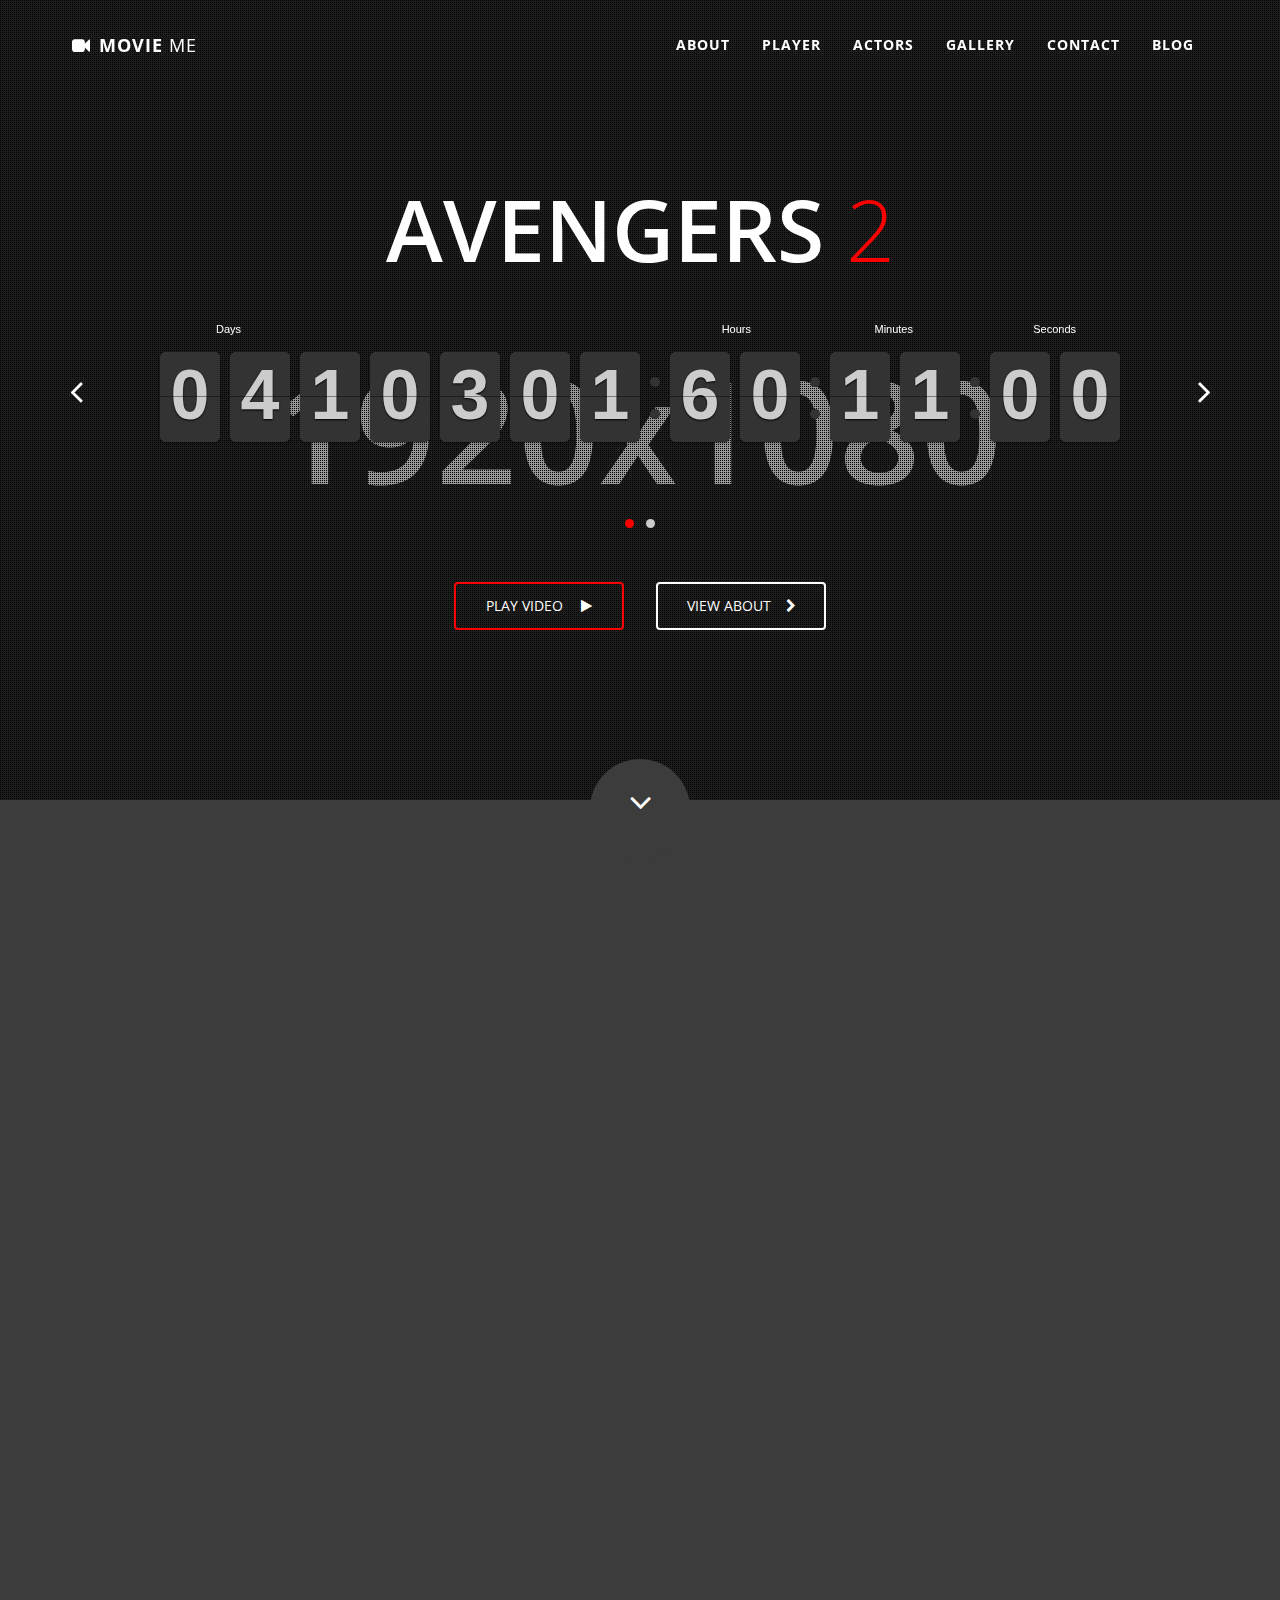
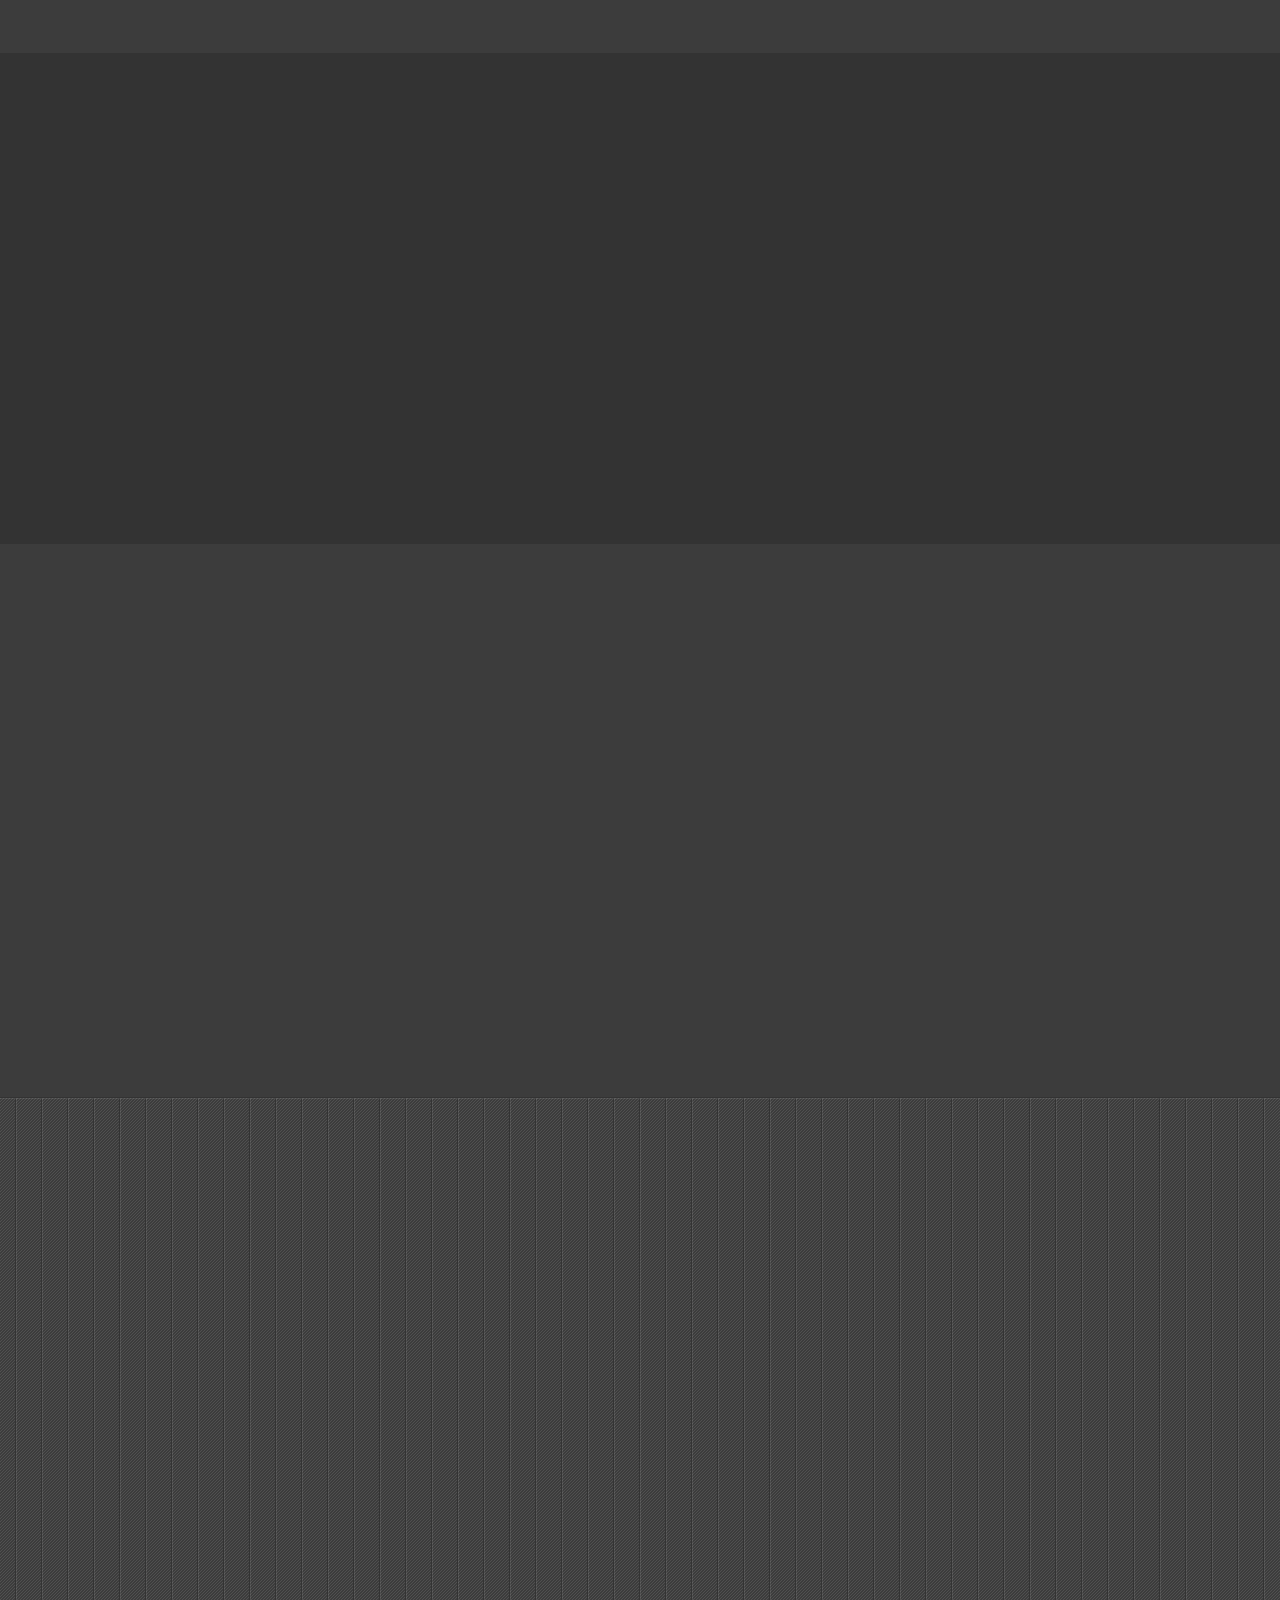
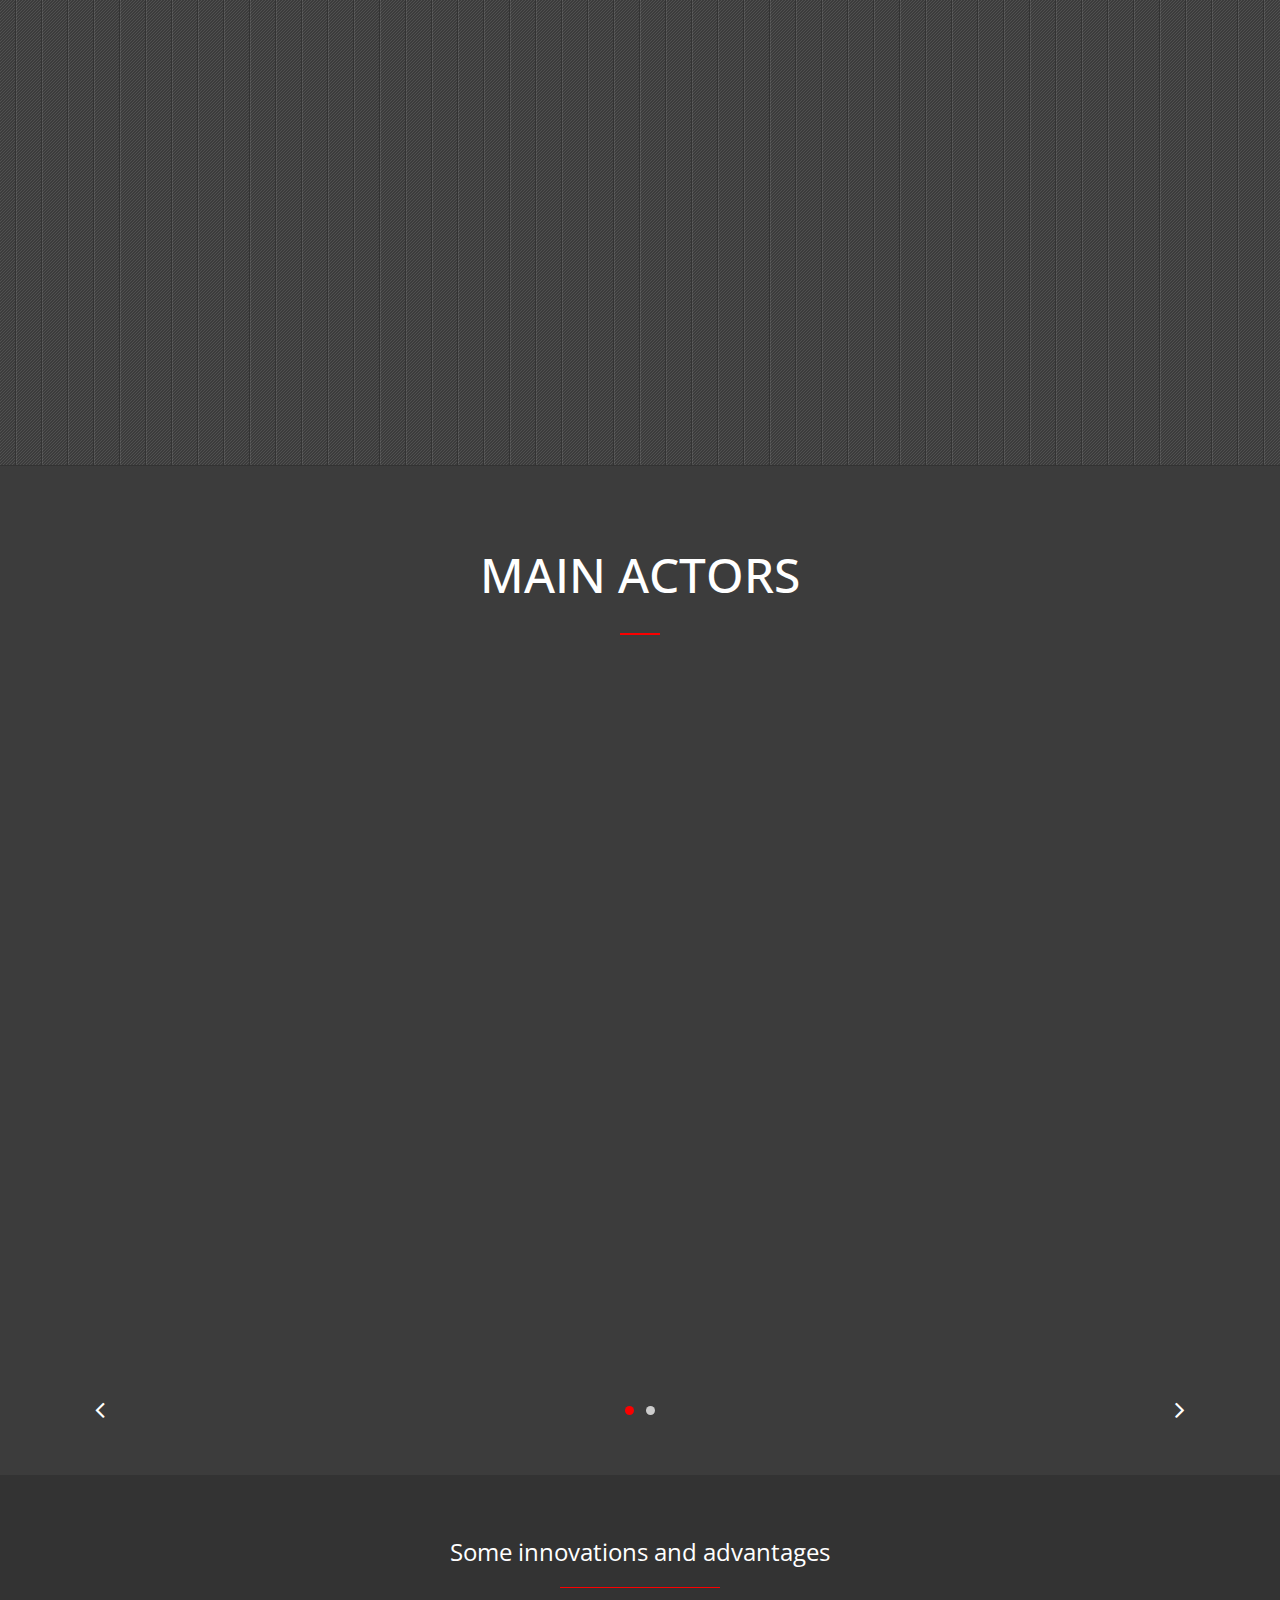
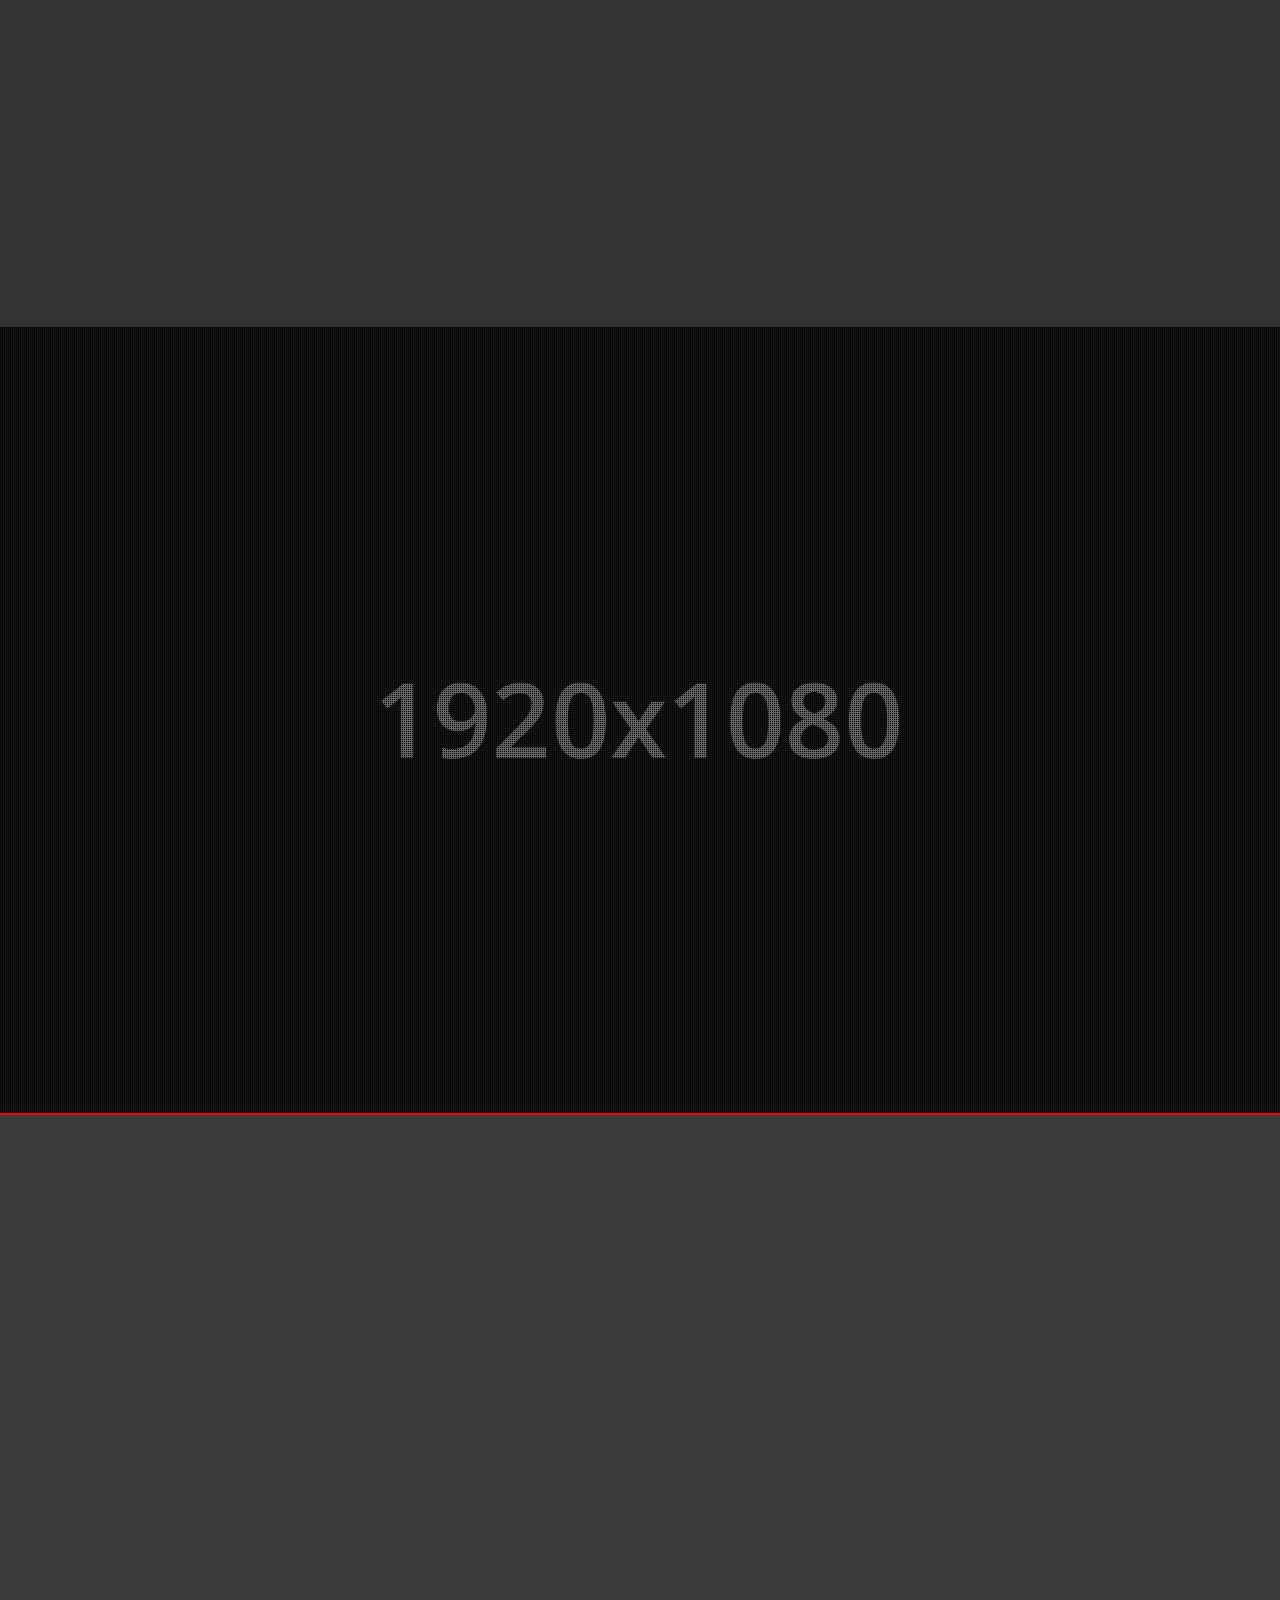
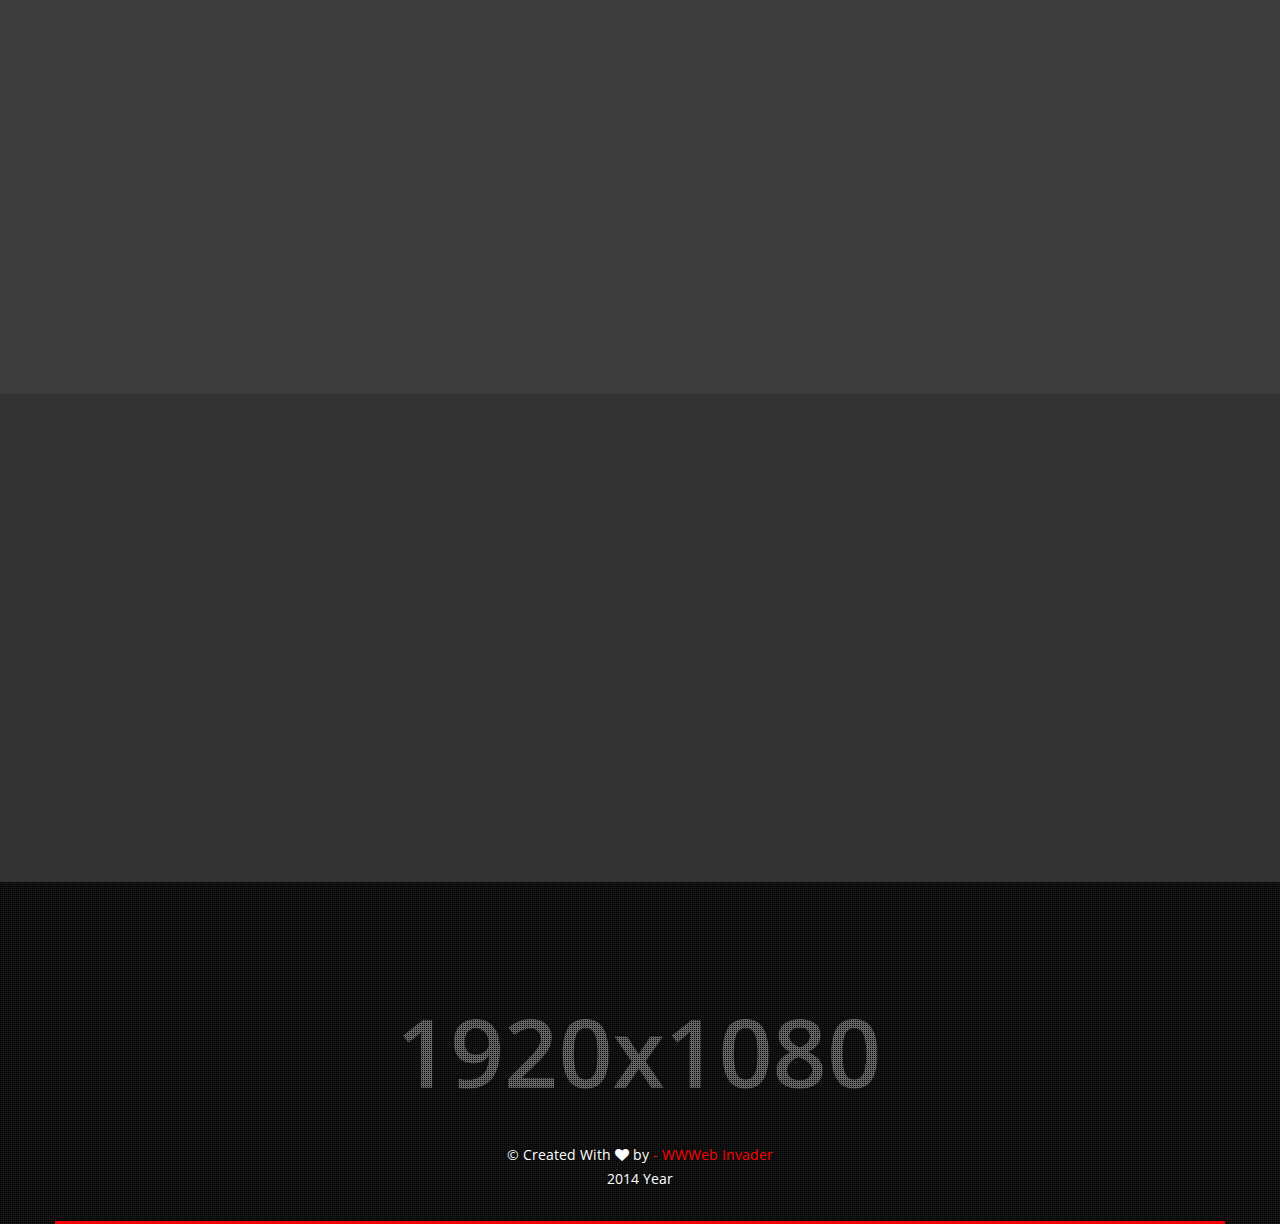
<file: assets/index.html>
<!DOCTYPE html>
<html lang="en">

<head>
    <meta charset="utf-8">
    <meta name="viewport" content="width=device-width, initial-scale=1.0">
    <meta name="description" content="">
    <meta name="author" content="">

    <title>Movie Me</title>

    <!-- Bootstrap Core CSS -->
    <link href="css/bootstrap.css" rel="stylesheet" type="text/css">

    <!-- Fonts -->
    <link href="font-awesome/css/font-awesome.min.css" rel="stylesheet" type="text/css">


    <!-- Custom Theme CSS -->
    <link href="css/style.css" rel="stylesheet">
   
    <!-- Advanced CSS -->
    <link href="css/animate.css" rel="stylesheet">
	<link href="js/lib/owl-carousel/owl.carousel.css" rel="stylesheet">
	<link href="js/lib/owl-carousel/owl.theme.css" rel="stylesheet">
	<link href="js/lib/owl-carousel/owl.transitions.css" rel="stylesheet">
	<link href="js/lib/magnific-popup/magnific-popup.css" rel="stylesheet">
    <link href="js/lib/video/YTPlayer.css" rel="stylesheet">
    <link href="js/lib/flipclock/flipclock.css" rel="stylesheet">
    
</head>

<body id="page-top" data-spy="scroll" data-target=".navbar-custom">

	<!-- Navigation -->
    <nav class="navbar navbar-custom navbar-fixed-top wp1" role="navigation">
        <div class="container">
            <div class="navbar-header page-scroll">
                <button type="button" class="navbar-toggle" data-toggle="collapse" data-target=".navbar-main-collapse">
                    <i class="fa fa-bars"></i>
                </button>
                <a class="navbar-brand" href="#page-top">
                    <i class="fa fa-video-camera"></i> Movie <span class="font-light"> Me</span>
                </a>
            </div>

            <!-- Collect the nav links, forms, and other content for toggling -->
            <div class="collapse navbar-collapse navbar-right navbar-main-collapse">
                <ul class="nav navbar-nav">
                    <!-- Hidden li included to remove active class from about link when scrolled up past about section -->
                    <li class="hidden">
                        <a href="#page-top"></a>
                    </li>
                    <li class="page-scroll">
                        <a href="#about">About</a>
                    </li>
                    <li class="page-scroll">
                        <a href="#movie-player">Player</a>
                    </li>
                    <li class="page-scroll">
                        <a href="#actors">Actors</a>
                    </li>
                    <li class="page-scroll">
                        <a href="#gallery">Gallery</a>
                    </li>
                    <li class="page-scroll">
                        <a href="#contact">Contact</a>
                    </li>
                    <li class="page-scroll">
                        <a href="blog.html">Blog</a>
                    </li>
                </ul>
            </div>
            <!-- /.navbar-collapse -->
        </div>
        <!-- /.container -->
    </nav>

   
    <!-- Intro Section -->
    <section id="intro">
    <div class="video-content">  
    <div class="video-image wp1 delay-1s">
    	<img src="img/video-img.jpg" alt="">
    </div>
    
    <div class="overlay">

        <div class="container-wrapper">
           <div class="container">
            <div class="col-md-12 wp1 delay-05s">
            
            <div class="intro-info-wrapper">
            <h1 class="text-center">Avengers <span class="text-color font-light">2</span></h1>
                <div id="owl-intro" class="owl-carousel owl-theme">
                    <div class="item">
                      <div class="clock-wrapper"><div class="clock"></div></div>  
                    </div>
                    <div class="item">
                       <p class="font-similar">Coming soon in May 01, 2015 <br> Best Marvel Movie</p>
                    </div>
                </div>
            </div>
        	</div>
			</div><!-- /.intro-info-wrapper -->

            <div class="media-btns buttons page-scroll">
                <div class="btn btn-default play-btn" id="play-button">Play video<i class="fa fa-play animated"></i></div>
                <div class="btn btn-default pause-btn" id="pause-button">Stop video<i class="fa fa-pause animated"></i></div>
                <a class="btn btn-default about-btn" href="#about">View about<i class="fa fa-chevron-right"></i></a>
            </div>

        </div>
		</div>
       

        <div class="video-container">
            <div id="player"></div>
        </div>
        </div>

    </section><!-- /#intro --> 
    

    <!-- About Section -->
    <section id="about">
            <div class="more page-scroll" id="more">
            <a href="#about"><i class="fa fa-angle-down"></i></a>
            </div>
            
    <div class="container wp2">
    <h1 class="section-title">About the film</h1>
 
        <div class="row">
            <div class="col-lg-6 wp2 delay-05s">   
    

			  <div class="movie-disc">
              <div class="movie-avatar">
                      <div class="movie-avatar-img">
                      		<img src="img/movie-avatar-img.png" alt="">
                      </div><!-- /.movie-avatar-img --> 
                  </div><!-- /.movie-disc --> 
              </div><!-- /.movie-avatar --> 

            </div><!-- /.col-lg-6 -->
            
            <div class="col-lg-6 wp2 delay-1s">  
            <h2>The Story of Avengers <span class="text-color">2</span></h2>
            <h4 class="sub-text">Release Date: May 05, 2015 <br>
                      			 Rating: PG-13 <br>
            </h4>
            
          
            
            <TABLE class="text-dark">

                    <TR><TD>Year </TD>  <TD>&nbsp;&nbsp;&nbsp;:&nbsp;&nbsp;&nbsp;</TD><TD>May 05, 2015</TD></TR>
                    
                    <TR><TD>By </TD>    <TD>&nbsp;&nbsp;&nbsp;:&nbsp;&nbsp;&nbsp;</TD><TD>United Atates of America</TD></TR>
                    
                    <TR><TD>Slogan </TD><TD>&nbsp;&nbsp;&nbsp;:&nbsp;&nbsp;&nbsp;</TD><TD>«Some assembly required»</TD></TR>
                    
                    <TR><TD>Genre </TD><TD>&nbsp;&nbsp;&nbsp;:&nbsp;&nbsp;&nbsp;</TD><TD>Fiction, fFantasy, Thriller, Adventure</TD></TR>
                    
                    <TR><TD>Time </TD><TD>&nbsp;&nbsp;&nbsp;:&nbsp;&nbsp;&nbsp;</TD><TD>142 min. / 2:22</TD></TR>
                    
                    <TR><TD>Budget </TD><TD>&nbsp;&nbsp;&nbsp;:&nbsp;&nbsp;&nbsp;</TD><TD>$220 000 000</TD></TR>
                     
                    <TR><TD>Age </TD>   <TD>&nbsp;&nbsp;&nbsp;:&nbsp;&nbsp;&nbsp;</TD><TD><span class="detailed-text">12+</span></TD></TR>           

            </TABLE>
            <br>
            

            <p>Lorem ipsum dolor sit amet, consectetuer adipiscing elit. Aenean eget dolor. Aenean massa. Natoque penatibus et magnis dis parturient montes, nascetur ridiculus mus. Corper ipsum rutrum nunc. Vestibulum volutpat pretium libero ultricies nec. 
            <br>

            <div class="detailed">
            Rating:&nbsp;&nbsp; 
            <i class="fa fa-star"></i>
            <i class="fa fa-star"></i>
            <i class="fa fa-star"></i>
            <i class="fa fa-star"></i>
            <i class="fa fa-star-half-o"></i>
            <span>IMDb &nbsp;<b>/  4.5</b></span> 
            
            </div> 
            <p></p> 
            </div><!-- /.col-lg-6 -->
    	</div><!-- /.row -->
    </div><!-- /.container --> 
    </section><!-- /#about -->     
          
    <!-- About-Sub Section -->
    <section id="about-sub">              
    <div class="container">       
            <div class="row">
            <div class="col-lg-9 col-md-9 wp3 delay-05s">
            <h2 class="sub-title">Best Film of the Year</h2>  
            <p>
            Lorem ipsum dolor sit amet, consectetuer adipiscing elit. Aenean commodo ligula eget dolor. Aenean massa. Cum sociis natoque penatibus et magnis dis parturient montes, nascetur ridiculus mus. Donec quam felis, ultricies nec, pellentesque eu, pretium quis, sem. Nulla consequat massa quis enim.  
            </p>
            <ul class="feature-list">
				<li><i class="fa fa-star"></i> Reliable and Secure Platform</li>
				<li><i class="fa fa-history"></i> Everything is perfectly orgainized for future</li>
				<li><i class="fa fa-users"></i> Attach large file easily</li>
				<li><i class="fa fa-paper-plane"></i> Tons of features and easy to use and customize</li>
			</ul>
            <p>
            <span class="text-color">//</span>&nbsp;&nbsp;&nbsp;&nbsp;&nbsp;Vestibulum volutpat pretium libero. Cras id dui. Aenean ut eros et nisl sagittis vestibulum.
            </p>
            
            
            
            </div><!-- /.col-lg-9 -->
            
            <div class="col-lg-3 col-md-3" id="counters">
                        <ul class="counters wp3">
                        <li>
                            <span id="counter-1">0</span>
                            <h5>Best Film Actors</h5>
                        </li>
                        
                        <li>
                            <span id="counter-2">0</span>
                            <h5>You Tube Trailers</h5>
                        </li>
                        
                        <li>
                            <span id="counter-3">0</span>
                            <h5>Professional Reviews</h5>
                        </li>                        
                        </ul>
            </div><!-- /.col-lg-3 -->
            
            
            
        </div><!-- /.row -->
    </div><!-- /.container --> 
	</section><!-- /#about-sub -->     




  <!-- Features Section -->
  <section id="features">
  <div class="container">
  <div class="row">
	        
                    
			<div id="expand-counters" class="col-md-6 features wp4">
				<h2 class="sub-title">Rating by professionals</h2>
				<ul class="features-wrap">
					<li>
						<h6>IMDb</h6>
						<div><span class="expand expand-1"><em><b id="expand-counter-1"></b>%</em></span></div>
					</li>
					<li>
						<h6>Hot-top</h6>
						<div><span class="expand expand-2"><em><b id="expand-counter-2"></b>%</em></span></div>
					</li>
					<li>
						<h6>Movie Rate</h6>
						<div><span class="expand expand-3"><em><b id="expand-counter-3"></b>%</em></span></div>
					</li>
					<li>
						<h6>Hollywood</h6>
						<div><span class="expand expand-4"><em><b id="expand-counter-4"></b>%</em></span></div>
					</li>
				</ul>
			</div>
        
        
        
			<div class="col-md-6 wp4 delay-05s">

                <div class="panel-group" id="accordion">
                  <div class="panel panel-default">
                    <div class="panel-heading">
                      <h4 class="panel-title">
                        <a class="accordion-toggle" data-toggle="collapse" data-parent="#accordion" href="#collapseOne">
                          <span class="glyphicon glyphicon-minus"></span>
                          Reviews by: Mila Linela
                        </a>
                      </h4>
                    </div>
                    <div id="collapseOne" class="panel-collapse collapse in">
                      <div class="panel-body">
                       Lorem ipsum dolor sit amet, consectetuer adipiscing elit. Aenean commodo ligula eget dolor. Aenean massa. Cum sociis natoque penatibus et magnis dis parturient montes, nascetur ridiculus mus. Donec quam felis, ultricies nec, pellentesque eu, pretium quis, sem. Nulla consequat massa quis enim. Donec pede justo, fringilla vel, aliquet nec, vulputate eget, arcu. In enim justo, rhoncus ut, imperdiet a, venenatis vitae, justo. Suspendisse pulvinar, augue ac venenatis condimentum, fringilla vel, aliquet nec, vulputate eget, arcu. sem libero vue velit pede quis nunc. Vestibulum ante ipsum primis in faucibus orci luctus et ultrices posuere cubilia Curae; Fusce id purus.Nullam dictum. Integer tincidunt. Cras dapibus. Vivamus elementum semper nisi. Aenean vulputate eleifend tellus.
                      </div>
                    </div>
                  </div>
                  <div class="panel panel-default">
                    <div class="panel-heading">
                      <h4 class="panel-title">
                        <a class="accordion-toggle" data-toggle="collapse" data-parent="#accordion" href="#collapseTwo">
                          <span class="glyphicon glyphicon-plus"></span>
                          Reviews by: Olivia Milavitsa
                        </a>
                      </h4>
                    </div>
                    <div id="collapseTwo" class="panel-collapse collapse">
                      <div class="panel-body">
                      Maecenas nec odio et ante tincidunt tempus. Fusce fringilla mauris sit vulputate eleifend sapien. Donec vitae sapien ut libero venenatis faucibus. Nullam quis ante. Etiam sit amet orci eget eros faucibus tincidunt. Duis leo. Sed fringilla mauris sit amet nibh. Donec sodales sagittis magna. Sed consequat, leo eget bibendum sodales, augue velit cursus nunc, quis gravida magna mi a libero. Nulla consequat massa quis enim. Donec pede justo, fringilla vel, aliquet nec, vulputate eget, arcu. In enim  ut, mollis sed, nonummy id, metus justo, viverra rhoncus pederhoncus ut, imperdiet a. Fusce vulputate eleifend sapien. Vestibulum purus quam, scelerisque ut, mollis sedumsan lorem in dui. Cras ultricies mi eu turpis hendrerit fringilla. Vestibulum ante ipsum primis in faucibus orci luctus.
                      </div>
                    </div>
                  </div>
                  <div class="panel panel-default">
                    <div class="panel-heading">
                      <h4 class="panel-title">
                        <a class="accordion-toggle" data-toggle="collapse" data-parent="#accordion" href="#collapseThree">
                          <span class="glyphicon glyphicon-plus"></span>
                          Reviews by: Vilena Monserat
                        </a>
                      </h4>
                    </div>
                    <div id="collapseThree" class="panel-collapse collapse">
                      <div class="panel-body">
                        Fusce id purus. Ut varius tincidunt libero. Phasellus dolor. Maecenas vestibulum mollis diam. Pellentesque ut neque. Pellentesque habitant morbi tristique senectus et netus et malesuada fames ac turpis egestas. In dui magna, posuere eget, umsan lorem in dui. Cras ultricies mi eu turpis hendrerit fringilla vestibulum et, tempor auctor, justo. Suspendisse pulvinar, augue ac venenatis condimentum, sem libero vue velit pede quis nunc. In ac felis quis tortor malesuada pretium. Pellentesque auctor neque nec urna. Vestibulum ante ipsum primis in faucibus orci luctus. Proin sapien ipsum, porta a, auctor quis, euismod ut, mi. Aenean viverra rhoncus pede. Pellentesque habitant morbi tristique senectus et netus et malesuada fames ac turpis egestas. 
                      </div>
                    </div>
                  </div>
                </div>

			</div>
            
            
            
            
            
            

		</div>
        </div><!-- /.container --> 
  </section><!--/.features -->


    <!-- Movie-Player Section -->
    <section id="movie-player">
		<div class="overlay"></div>
		<div class="movie-player-element"></div>
    		<div class="damper-left"></div> 
    		<div class="damper-right"></div> 
                         
    <div class="container"> 
          
        <div class="col-lg-10 col-lg-offset-1 wp5 delay-05s">
        <h1 class="section-title">Want to see ?</h1>
		<!-- 16:9 aspect ratio -->
        <div class="embed-responsive embed-responsive-16by9">
          <iframe width="420" height="315" src="http://www.youtube.com/embed/<!--yourvideocode-->"></iframe>
        </div>
        <br>
        <br>
        <p class="text-center">
            Lorem ipsum dolor sit amet, consectetuer adipiscing elit. Aenean commodo ligula eget dolor. Aenean massa. Cum sociis natoque penatibus et magnis dis parturient montes.
        </p>
        </div><!-- /.col-lg-12 -->
    </div><!-- /.container --> 
	</section><!-- /#movie-player -->  
  
  
  
  
    <!-- Actors Section -->
    <section id="actors">
    <div class="container"> 
        <div class="row">      
        <div class="col-lg-12">
		<h1 class="section-title">Main Actors</h1>
        
			<div id="owl-actors" class="owl-carousel owl-theme">
				
				<div class="item" >
					<div class="col-md-12 wp6">
						
								<div class="actor">
									<div class="avatar">
                                    <img alt="img" src="img/actors/01.png">
                                    </div>
									
									<div class="details">
                                          <ul class="social">
                                                <li><a href="http://fb.com/#"><i class="fa fa-facebook"></i></a></li>
                                                <li><a href="http://twitter.com/#"><i class="fa fa-twitter"></i></a></li>
                                                <li><a href="http://plus.google.com/#"><i class="fa fa-google-plus"></i></a></li>
                                          </ul>
                                            
                                            <h5>Rating:  </h5>
                                            <i class="fa fa-star"></i>
                                            <i class="fa fa-star"></i>
                                            <i class="fa fa-star"></i>
                                            <i class="fa fa-star-half-o"></i>
                                            <i class="fa fa-star-o"></i>
                                      
                                          
									</div>
  								</div><!-- /.actor -->                                  
                                <div class="actor-info">
                                <h4 class="heading">Woody Harrelson</h4>
                                <h5 class="sub-heading">
                                Born : 18 August 1963 <br>
                                Midlend, Texas, USA
                                </h5>
                                </div> <!-- /.actor-info -->        
					</div>
				</div><!-- /.item -->
			
				<div class="item" >
					<div class="col-md-12 wp6 delay-05s">
						
								<div class="actor">
									<div class="avatar">
                                    <img alt="img" src="img/actors/02.png">
                                    </div>
									
									<div class="details">
                                          <ul class="social">
                                                <li><a href="http://fb.com/#"><i class="fa fa-facebook"></i></a></li>
                                                <li><a href="http://twitter.com/#"><i class="fa fa-twitter"></i></a></li>
                                                <li><a href="http://plus.google.com/#"><i class="fa fa-google-plus"></i></a></li>
                                          </ul>
                                            
                                            <h5>Rating:  </h5>
                                            <i class="fa fa-star"></i>
                                            <i class="fa fa-star"></i>
                                            <i class="fa fa-star"></i>
                                            <i class="fa fa-star"></i>
                                            <i class="fa fa-star-half-o"></i>
                                      
                                          
									</div>
  								</div><!-- /.actor -->                                  
                                <div class="actor-info">
                                <h4 class="heading">Silvia Colloca</h4>
                                <h5 class="sub-heading">
                                Born : 24 July 1983 <br>
                                Milan, Italy
                                </h5>
                                </div> <!-- /.actor-info -->        
					</div>
				</div><!-- /.item -->
                
                
                <div class="item" >
					<div class="col-md-12 wp6 delay-1s">
						
								<div class="actor">
									<div class="avatar">
                                    <img alt="img" src="img/actors/03.png">
                                    </div>
									
									<div class="details">
                                          <ul class="social">
                                                <li><a href="http://fb.com/#"><i class="fa fa-facebook"></i></a></li>
                                                <li><a href="http://twitter.com/#"><i class="fa fa-twitter"></i></a></li>
                                                <li><a href="http://plus.google.com/#"><i class="fa fa-google-plus"></i></a></li>
                                          </ul>
                                            
                                            <h5>Rating:  </h5>
                                            <i class="fa fa-star"></i>
                                            <i class="fa fa-star"></i>
                                            <i class="fa fa-star"></i>
                                            <i class="fa fa-star-half-o"></i>
                                            <i class="fa fa-star-o"></i>
                                      
                                          
									</div>
  								</div><!-- /.actor -->                                  
                                <div class="actor-info">
                                <h4 class="heading">Chloe Wang</h4>
                                <h5 class="sub-heading">
                                Born : 18 April 1992 <br>
                                Chicago, Illinois, United States
                                </h5>
                                </div> <!-- /.actor-info -->        
					</div>
				</div><!-- /.item -->
                
                <div class="item" >
					<div class="col-md-12">
						
								<div class="actor">
									<div class="avatar">
                                    <img alt="img" src="img/actors/04.png">
                                    </div>
									
									<div class="details">
                                          <ul class="social">
                                                <li><a href="http://fb.com/#"><i class="fa fa-facebook"></i></a></li>
                                                <li><a href="http://twitter.com/#"><i class="fa fa-twitter"></i></a></li>
                                                <li><a href="http://plus.google.com/#"><i class="fa fa-google-plus"></i></a></li>
                                          </ul>
                                            
                                            <h5>Rating:  </h5>
                                            <i class="fa fa-star"></i>
                                            <i class="fa fa-star"></i>
                                            <i class="fa fa-star"></i>
                                            <i class="fa fa-star"></i>
                                            <i class="fa fa-star"></i>
                                      
                                          
									</div>
  								</div><!-- /.actor -->                                  
                                <div class="actor-info">
                                <h4 class="heading">Joseph Somerhalder</h4>
                                <h5 class="sub-heading">
                                Born : 23 June 1977 <br>
                                Covington, Louisiana, United States
                                </h5>
                                </div> <!-- /.actor-info -->        
					</div>
				</div><!-- /.item -->            
				</div>
		</div><!-- /.col-lg-12 -->        
		</div><!-- /.row -->  
        </div><!-- /.container --> 
        
        <!-- Advantages -->
        <div class="advantages">
		
        
        <div class="section-sub-title">
			Some innovations and advantages
		</div>
        <div class="colored-line"></div>
        
        <div class="container">
        <div class="col-md-4 advantages-item wp7 delay-05s">
            <div class="advantages-item-icon"><i class="fa fa-star-o"></i></div>
            <h3>Aenean commodo ligula</h3>
            <p>
            Lorem ipsum dolor sit amet, consectetuer adipiscing elit. Aenean commodo ligula eget dolor. Aenean massa. Cum sociis natoque penatibus et magnis dis parturient montes, nascetur ridiculus mus.
            </p> 
  		</div><!-- /.col-md-4 -->        
        
        <div class="col-md-4 advantages-item wp7">
            <div class="advantages-item-icon"><i class="fa fa-flag-o"></i></div>
            <h3>Cum sociis natoque</h3>
            <p>
            Lorem ipsum dolor sit amet, consectetuer adipiscing elit. <span class="text-light"><i class="fa fa-user"></i>- 2062 Actors. </span> Aenean commodo ligula eget dolor. Cum sociis natoque penatibus et magnis dis parturient montes, nascetur ridiculus mus.
            </p> 
  		</div><!-- /.col-md-4 -->   
        
        <div class="col-md-4 advantages-item wp7 delay-05s">
            <div class="advantages-item-icon"><i class="fa fa-thumbs-o-up"></i></div>
            <h3>Consectetuer adipiscing</h3>
            <p>
            Lorem ipsum dolor sit amet, consectetuer adipiscing elit. Aenean commodo ligula eget dolor. Aenean massa. Cum sociis natoque penatibus et magnis dis parturient montes, nascetur ridiculus mus.
            </p> 
  		</div><!-- /.col-md-4 -->           
       </div><!-- /.advantages -->  
 
    </div><!-- /.container --> 
	</section><!-- /#actors --> 
    
    
    <!-- Gallery Section -->
    <section id="gallery">
 	<div class="overlay"></div>
    
    <div class="section-wrapper wp8 delay-05s">
    <h1 class="section-title">Gallery</h1>
            <div id="owl-gallery">
                  
				<div class="item"><a href="img/gallery/01.jpg" class="popup"><img src="img/gallery/01.jpg" alt=""></a></div>
				<div class="item"><a href="img/gallery/02.jpg" class="popup"><img src="img/gallery/02.jpg" alt=""></a></div>
				<div class="item"><a href="img/gallery/03.jpg" class="popup"><img src="img/gallery/03.jpg" alt=""></a></div>
                <div class="item"><a href="img/gallery/04.jpg" class="popup"><img src="img/gallery/04.jpg" alt=""></a></div>
                <div class="item"><a href="img/gallery/05.jpg" class="popup"><img src="img/gallery/05.jpg" alt=""></a></div>
                <div class="item"><a href="img/gallery/06.jpg" class="popup"><img src="img/gallery/06.jpg" alt=""></a></div>
                <div class="item"><a href="img/gallery/07.jpg" class="popup"><img src="img/gallery/07.jpg" alt=""></a></div>
                <div class="item"><a href="img/gallery/08.jpg" class="popup"><img src="img/gallery/08.jpg" alt=""></a></div>
          
            </div><!-- /#owl-gallery -->  
    </div>
	</section><!-- /#gallery -->    


    <!-- Blog Section -->
    <section id="blog">
    <div class="container"> 
        <div class="row">      
        <div class="col-lg-12 wp9 delay-05s">
        <h1 class="section-title">Blog posts<i class="fa fa-calendar-o"></i></h1>

           <div id="owl-blog">
                  
               <!-- 01 -->
			   <div class="item">
               <div class="prev-blog-item">
                    <h3>Lorem ipsum dolor sit amet, consectetuer adipiscing elit.</h3>
                    <p>Lorem ipsum dolor sit amet, consectetuer adipiscing elit. Aenean commodo ligula eget dolor. </p>
                    <a href="blog-page.html">View blog post</a>
               </div><!-- /.prev-blog-item -->   

               <div class="blog-item">
                	<div class="blog-item-img"><img src="img/blog/01.jpg" alt=""></div>
                    
                    <div class="blog-item-info page-scroll">
                    <span>08</span>
                    <small>Feb</small>
                    <a href="blog-page.html#comments-area"><i class="fa fa-comments-o"></i><small>145</small></a>
                    </div><!-- /.blog-item-info --> 
                    
                    <div class="blog-item-text">
                    <h3><a href="blog-page.html">Lorem ipsum dolor sit amet, consectetuer adipiscing elit.</a></h3>
                    <p>Lorem ipsum dolor sit amet, consectetuer adipiscing elit. Aenean commodo ligula eget dolor. </p>
                    </div><!-- /.blog-item-text --> 
                    
                </div>

                <div class="next-blog-item">
                    <h3>Lorem ipsum dolor sit amet, consectetuer adipiscing elit.</h3>
                    <p>Lorem ipsum dolor sit amet, consectetuer adipiscing elit. Aenean commodo ligula eget dolor. </p>
                    <a href="blog-page.html">View blog post</a>
                </div><!-- /.prev-blog-item --> 
           		</div><!-- /.item --> 
           
 				<!-- 02 -->
			   	<div class="item">
               	<div class="prev-blog-item">
                    <h3>Lorem ipsum dolor sit amet, consectetuer adipiscing elit.</h3>
                    <p>Lorem ipsum dolor sit amet, consectetuer adipiscing elit. Aenean commodo ligula eget dolor. </p>
                    <a href="blog-page.html">View blog post</a>
               	</div><!-- /.prev-blog-item -->   

               	<div class="blog-item">
                	<div class="blog-item-img"><img src="img/blog/02.jpg" alt=""></div>
                    
                    <div class="blog-item-info page-scroll">
                    <span>08</span>
                    <small>Feb</small>
                    <a href="blog-page.html#comments-area"><i class="fa fa-comments-o"></i><small>145</small></a>
                    </div><!-- /.blog-item-info --> 
                    
                    <div class="blog-item-text">
                    <h3><a href="blog-page.html">Lorem ipsum dolor sit amet, consectetuer adipiscing elit.</a></h3>
                    <p>Lorem ipsum dolor sit amet, consectetuer adipiscing elit. Aenean commodo ligula eget dolor. </p>
                    </div><!-- /.blog-item-text --> 
               	 </div>

                 <div class="next-blog-item">
                    <h3>Lorem ipsum dolor sit amet, consectetuer adipiscing elit.</h3>
                    <p>Lorem ipsum dolor sit amet, consectetuer adipiscing elit. Aenean commodo ligula eget dolor. </p>
                    <a href="blog-page.html">View blog post</a>
                 </div><!-- /.prev-blog-item --> 
          	    </div><!-- /.item -->           
           
				<!-- 03 -->
			    <div class="item">
                <div class="prev-blog-item">
                    <h3>Lorem ipsum dolor sit amet, consectetuer adipiscing elit.</h3>
                    <p>Lorem ipsum dolor sit amet, consectetuer adipiscing elit. Aenean commodo ligula eget dolor. </p>
                    <a href="blog-page.html">View blog post</a>
                </div><!-- /.prev-blog-item -->   

                <div class="blog-item">
                	<div class="blog-item-img"><img src="img/blog/03.jpg" alt=""></div>
                    
                    <div class="blog-item-info page-scroll">
                    <span>08</span>
                    <small>Feb</small>
                    <a href="blog-page.html#comments-area"><i class="fa fa-comments-o"></i><small>145</small></a>
                    </div><!-- /.blog-item-info --> 
                    
                    <div class="blog-item-text">
                    <h3><a href="blog-page.html">Lorem ipsum dolor sit amet, consectetuer adipiscing elit.</a></h3>
                    <p>Lorem ipsum dolor sit amet, consectetuer adipiscing elit. Aenean commodo ligula eget dolor. </p>
                    </div><!-- /.blog-item-text -->
                 </div> 

                 <div class="next-blog-item">
                    <h3>Lorem ipsum dolor sit amet, consectetuer adipiscing elit.</h3>
                    <p>Lorem ipsum dolor sit amet, consectetuer adipiscing elit. Aenean commodo ligula eget dolor. </p>
                    <a href="blog-page.html">View blog post</a>
                 </div><!-- /.prev-blog-item --> 
          	 	 </div><!-- /.item --> 
           </div><!-- /.owl-blog --> 
              
    	</div><!-- /.col-lg-12 --> 
    </div><!-- /.row -->     	    
	</div><!-- /.container --> 
	</section><!-- /#blog -->  


    <!-- Reviews Section -->
    <section id="reviews">
    <div class="container"> 
        <div class="row">      
        <div class="col-lg-12 wp10 delay-05s">
        <h1 class="section-title">Reviews</h1>
      
           <div id="owl-reviews">
				<div class="item">
                <span>01</span>
                <p>Lorem ipsum dolor sit amet, consectetuer adipiscing elit. Aenean commodo ligula eget dolor. Aenean massa. Cum sociis natoque penatibus et magnis dis parturient montes, nascetur ridiculus mus. Nullam accumsan lorem in dui. Cras ultricies mi eu turpis hendrerit fringilla.
                </p>
                </div>
                
				<div class="item">
                <span>02</span>
                <p>Lorem ipsum dolor sit amet, consectetuer adipiscing elit. Aenean commodo ligula eget dolor. Aenean massa. Cum sociis natoque penatibus et magnis dis parturient montes, nascetur ridiculus mus. Integer tincidunt. Cras dapibus. Vivamus elementum semper nisi. Aenean vulputate eleifend tellus.
                </p>
                </div>
           </div><!-- /#owl-reviews -->  
           
    	</div><!-- /.col-lg-12 --> 
    	</div><!-- /.row --> 
    </div><!-- /.container -->     	    
	</section><!-- /#reviews --> 




	<!-- Contact Section -->
    <section id="contact">
    <div class="overlay"></div>
    <div class="container text-center">
        <div class="row">
            <div class="col-lg-12 wp11">
                
                <ul class="social-buttons">
                    <li><a href="https://twitter.com/"><i class="fa fa-twitter fa-fw"></i> <span>Twitter</span></a></li>
                    <li><a href="https://www.facebook.com/"><i class="fa fa-facebook fa-fw"></i> <span>Facebook</span></a></li>
                    <li><a href="https://plus.google.com/"><i class="fa fa-google-plus fa-fw"></i> <span>Google+</span></a></li>
                    <li><a href="https://www.flickr.com/"><i class="fa fa-flickr fa-fw"></i> <span>Flickr</span></a></li>
                    <li><a href="https://youtube.com/"><i class="fa fa-youtube fa-fw"></i> <span>You Tube</span></a></li>
                </ul>
                
            </div><!-- /.col-lg-12 --> 
            
        </div><!-- /.row --> 
        <div class="row">
        
        <div class="copyright">
        © Created With <i class="fa fa-heart"></i> by <a href="http://themeforest.net/user/wwwebinvader"> - WWWeb Invader</a>
       	<br>
        2014 Year
        </div>
        <div class="footer-line"></div>
        </div><!-- /.row --> 
    </div><!-- /.container -->     	  
    </section><!-- /#contact --> 


    <!-- Core JavaScript Files -->
    <script src="js/jquery-1.10.2.js"></script>
    <script src="js/bootstrap.min.js"></script>
    <script src="js/jquery.easing.min.js"></script>

    <!-- JavaScript -->
    <script src="js/lib/jquery.appear.js"></script>
    <script src="js/lib/owl-carousel/owl.carousel.min.js"></script>
    <script src="js/lib/magnific-popup/jquery.magnific-popup.min.js"></script>
    <script src="js/lib/video/jquery.mb.YTPlayer.js"></script> 		
    <script src="js/lib/flipclock/flipclock.js"></script>
    <script src="js/lib/jquery.animateNumber.js"></script>
    <script src="js/lib/waypoints.min.js"></script>

    <!-- Custom Theme JavaScript -->
    <script src="js/main.js"></script>
    

</body>

</html>
</file>
<file: assets/css/style.css>
/*

	Movie Me Main Stylesheet

	- - - - - Contents - - - - -
	
	01 - Basic Settings CSS
	02 - Navigation
	03 - Owl Slider Controls Reset CSS
	04 - Intro Section
	05 - About Section
	06 - About Sub Section
	07 - Features Section
	08 - Movie-Player Section
	09 - Actors Section
	10 - Advantages Section
	11 - Gallery Section
	12 - Reviews Section
	13 - Blog Section
	14 - Contact Section
	15 - Page Name Section

	16 - Inside Pages CSS

		 16 - 01 Sidebar
		 16 - 02 Blog Page
		 16 - 03 Page 404

	17 - Waypoints
	18 - Your CSS Code
	
	- - - - - - - - - - - - - -
	
*/	


/* 01 - Basic Settings CSS
-----------------------------------------------------------*/


/* Fonts */
@import url(http://fonts.googleapis.com/css?family=Open+Sans:300italic,400italic,600italic,800italic,400,300,600,700,800&subset=latin,cyrillic-ext);


@font-face {
    font-family: 'JournalRegular';
	src: url('../fonts/journal.ttf');
	font-weight: normal;
}

.font-similar {
	font-family: 'JournalRegular', Arial, sans-serif; 
	color:#bebebe;
	font-size: 42px;
	line-height: 56px;
}

body {
    width: 100%;
    height: 100%;
	font-family: 'Open Sans',  Arial, sans-serif;
	-webkit-font-smoothing: antialiased;
    color: #fff;
    background-color: #fff;
}

html {
    width: 100%;
    height: 100%;
}

section{
	background: #3c3c3c;
}

ul {
-webkit-padding-start: 0px;
}

/* Normal headings and typography */
h1,
h2,
h3,
h4,
h5,
h6 {
	line-height: normal;
}

p {
    margin: 0 0 25px;
    font-size: 18px;
    line-height: 1.5;
	font-size: 16px;
	color: #bebebe;
	font-weight: normal;
	-webkit-font-smoothing: antialiased;
}

.sub-text {
	border-left: 1px dotted #fb0000;
	padding-left: 20px;
}

td, th {
	padding: 2px !important;
}

hr {
	border: none;
	outline: none;
	border-top: 1px solid #333;
	width: 100%;
	margin: 30px 0px;
	display: inline-block;
	background: none;
}

.no-padding {
	padding: 0 !important;
}

iframe {
	border: 0px !important;
	outline: 0px !important;
}

.border-none {border:0;}

.detailed-text {
	border: 1px dotted #fb0000;
	background: #333333;
	color: #fff;
	-webkit-border-radius: 3px;
	-moz-border-radius: 3px;
	border-radius: 3px;
	overflow:hidden;
	padding: 0px 6px;
}

.detailed {
	border: 2px solid #333333;
	border-radius: 3px;
	padding: 14px 20px;
	width: 100%;
}

.detailed .fa {
	font-size: 18px;
	margin: 0px 3px;
}

.detailed span {
	float:right;
}

.detailed b {
	color: #fb0000;
}

.sub-title {
	margin-bottom: 46px;
}

.sub-title:before {
	content: '';
	position: absolute;
	display: block;
	width: 40px;
	height: 2px;
	background: #fb0000;
	margin-top: 55px;
}


.overlay {
	position: absolute;
	width: 100%;
	height: 100%;
	top: 0;
	left: 0;
	right: 0;

	background: rgba(0,0,0,0.6) url(../img/overlay-pat.png);
		
}

input::-moz-focus-inner { 
  border: 0 !important; 
}

object, embed { 
  outline: 0 !important;
}

a {
    color: #fb0000;
    -webkit-transition: all .2s ease-in-out;
    -moz-transition: all .2s ease-in-out;
    transition: all .2s ease-in-out;
	-webkit-font-smoothing: subpixel-antialiased;
	outline: 0 !important;
}

a:hover,
a:focus {
    text-decoration: none;
    color: #fb0000;
}

.font-light {
    font-weight: 400;
}

.font-bold {
	font-weight: bold;
}

.text-dark {
	color: #bebebe !important;
}

.text-light {
	color: #fff !important;
}

.text-color {
	color: #fb0000 !important;
}

/* Text Area Style */

textarea::-webkit-scrollbar {
    width: 12px;
}
 
textarea::-webkit-scrollbar-track {
    background: #3c3c3c;
}
 
textarea::-webkit-scrollbar-thumb {
	background: #333;
	border: 1px solid #3c3c3c;
	border-radius: 2px;
}

textarea::-webkit-scrollbar-corner { background: none; }
textarea::-webkit-resizer { background: url(../img/field-corner.png) right bottom no-repeat; }

textarea {
	display: block;
	margin-top: 2px;
	padding: 12px 0;
	padding-left: 20px;
	padding-right: 20px;
	outline: none !important;
	width: 100%;
	border: none;
	border-radius: 4px;
	border: 2px solid #333;
	background: #3c3c3c;
}

textarea:focus {
	color: #fff;
	background: #393939;
}

/* Default Settings */

.dark {
	color: #fff;
	border-color: #fff;
	background: #2b2b2b;
}

.light {
	color: #2b2b2b;
	border-color: #2b2b2b;
	background: #fff;
}

.sep-content {
	height: 2px;
	width: 40px;
	margin: 10px auto;
	margin-bottom: 30px;
	background: #fb0000;
}

.btn-circle {
    width: 70px;
    height: 70px;
    margin-top: 15px;
    padding: 7px 16px;
    border: 2px solid #fff;
    border-radius: 35px;
    font-size: 40px;
    color: #fff;
    background: 0 0;
    -webkit-transition: background .3s ease-in-out;
    -moz-transition: background .3s ease-in-out;
    transition: background .3s ease-in-out;
}

.btn-circle:hover,
.btn-circle:focus {
    outline: 0;
    color: #fff;
    background: rgba(255,255,255,.1);
}

.page-scroll .btn-circle i.animated {
    -webkit-transition-property: -webkit-transform;
    -webkit-transition-duration: 1s;
    -moz-transition-property: -moz-transform;
    -moz-transition-duration: 1s;
}

.page-scroll .btn-circle:hover i.animated {
    -webkit-animation-name: pulse;
    -moz-animation-name: pulse;
    -webkit-animation-duration: 1.5s;
    -moz-animation-duration: 1.5s;
    -webkit-animation-iteration-count: infinite;
    -moz-animation-iteration-count: infinite;
    -webkit-animation-timing-function: linear;
    -moz-animation-timing-function: linear;
}

@-webkit-keyframes pulse {    
    0 {
        -webkit-transform: scale(1);
        transform: scale(1);
    }

    50% {
        -webkit-transform: scale(1.2);
        transform: scale(1.2);
    }

    100% {
        -webkit-transform: scale(1);
        transform: scale(1);
    }
}

@-moz-keyframes pulse {    
    0 {
        -moz-transform: scale(1);
        transform: scale(1);
    }

    50% {
        -moz-transform: scale(1.2);
        transform: scale(1.2);
    }

    100% {
        -moz-transform: scale(1);
        transform: scale(1);
    }
}

.content-section {
    padding-top: 100px;
}

.btn {
    text-transform: uppercase;
    font-family: 'Open Sans', Helvetica, Arial, sans-serif;
    font-weight: 400;
    -webkit-transition: all .3s ease-in-out;
    -moz-transition: all .3s ease-in-out;
    transition: all .3s ease-in-out;
}

.btn-lg, .btn-group-lg > .btn {
padding: 12px 18px;
font-size: 14px;
line-height: 1.33;

}


.btn-default {
    border: 2px solid #fff;
    color: #fff;
    background-color: transparent;

}

.btn-default:hover,
.btn-default:focus {
    border: 2px solid #fb0000;
    outline: 0;
    color: #fff;
    background-color: #fb0000;
}

.btn-huge {
    padding: 25px;
    font-size: 26px;
}

.color-btn {
    border: 2px solid #fb0000;
    color: #fff;
}

::-moz-selection {
    text-shadow: none;
    background: #fcfcfc;
    background: rgba(255,255,255,.2);
}

::selection {
    text-shadow: none;
    background: #fcfcfc;
    background: rgba(255,255,255,.2);
}

img::selection {
    background: 0 0;
}

img::-moz-selection {
    background: 0 0;
}

body {
    webkit-tap-highlight-color: rgba(255,255,255,.2);
}


/* 02 - Navigation
-----------------------------------------------------------*/


.navbar {
    margin-bottom: 0;
    text-transform: uppercase;
    font-family: 'Open Sans', Helvetica, Arial, sans-serif;
    background-color: #2b2b2b;
}

.navbar-brand {
    font-weight: 700;
}

.navbar-brand .fa {
	margin: 0px 2px;
}

.navbar-brand:focus {
    outline: 0;
}

.navbar-custom a {
    color: #fff;
}

.navbar-custom .nav li {
    -webkit-transition: background .3s ease-in-out;
    -moz-transition: background .3s ease-in-out;
    transition: background .3s ease-in-out;
}

.navbar-custom .nav li a {
	font-weight: bold;
	padding-left: 2px !important;
	padding-right: 2px !important;
	margin: 0px 14px;
	border-bottom: 2px solid;
	border-color: transparent;
}

.navbar-custom .nav li a:hover,
.navbar-custom .nav li a:focus,
.navbar-custom .nav li.active a{
    outline: 0;
	color: #fb0000;
	background: none;
	border-bottom: 2px solid #fb0000;
}


.navbar-toggle {
    padding: 4px 6px;
    font-size: 16px;
    color: #fff;
	-webkit-transition: background .3s ease-in-out;
    -moz-transition: background .3s ease-in-out;
    transition: background .3s ease-in-out;
}

.navbar-toggle:focus,
.navbar-toggle:active{
    outline: 0;
}

.navbar-toggle:hover {
	color: #fb0000;
	-webkit-transition: background .3s ease-in-out;
    -moz-transition: background .3s ease-in-out;
    transition: background .3s ease-in-out;
}

@media(min-width:767px) {
    .navbar {
        padding: 20px 0;
        border-bottom: 0;
        letter-spacing: 1px;
        background: 0 0;
        -webkit-transition: background .5s ease-in-out,padding .5s ease-in-out;
        -moz-transition: background .5s ease-in-out,padding .5s ease-in-out;
        transition: background .5s ease-in-out,padding .5s ease-in-out;
    }

    .top-nav-collapse {
        padding: 0;
        background-color: #2b2b2b;
    }
}

@media(max-width:767px) {

	.navbar-custom .nav li a{
		border-bottom: 0px !important;
	}
	
}


/*	03 - Owl Slider Controls Reset CSS
-----------------------------------------------------------*/

.owl-controls .owl-prev,
.owl-controls .owl-next {
	color: #FFF;
	font-size: 0;
	text-indent: -9999px;
	display: inline-block;
	width: 50px;
	height: 50px;
	font-size: 12px;
	border-radius: 50px;
	background: none;
	opacity: 1;
	position: relative;
	float: left;
	overflow:hidden;
	-webkit-transition: all .3s ease-in-out;
	-moz-transition: all .3s ease-in-out;
	-o-transition: all .3s ease-in-out;
	transition: all .3s ease-in-out;
}

.owl-controls .owl-next {
	float: right;
}

@media screen and (max-width: 1370px) {
	.owl-controls .owl-next {
		float: right;
		margin-right: 0px;
	}
	
	.owl-controls .owl-prev {
		float: left;
		margin-left: 0px;
	}
}

.owl-controls .owl-prev:hover:before,
.owl-controls .owl-next:hover:before {
	color: #fb0000;
	-webkit-transition: all .3s ease-in-out;
	-moz-transition: all .3s ease-in-out;
	-o-transition: all .3s ease-in-out;
	transition: all .3s ease-in-out;
}

.owl-controls .owl-prev:before,.owl-controls .owl-next:before {
	content: "\f104";
	font-family: FontAwesome;
	color: #fff;
	width: 50px;
	height: 50px;
	position: absolute;
	top: 0;
	left: 0;
	right: 0;
	font-size: 27px;
	text-align: center;
	text-indent: 0;
	line-height: 50px;
}

.owl-controls .owl-next:before {
	content: "\f105";
}

.owl-controls .owl-page span {
	display: block;
	width: 9px;
	height: 9px;
	margin: 5px 6px;
	border-radius: 6px;
	opacity: 1;
	background: #ccc;
}

.owl-controls .owl-page.active span {
	background: #fb0000;
}


/*	04 - Intro Section
-----------------------------------------------------------*/

#intro {
	background: #2b2b2b;
}

#intro h1 {
	font-size: 86px;
	color: #fff;
	text-transform: uppercase;
	margin: 20px 0px 30px;
	font-weight: 600;
}
@media (max-width: 767px) {

	#intro h1 {
		font-size: 56px;
		text-transform: uppercase;
		margin: 100px 0px 30px;
		font-weight: 600;
	}
}

#intro h1 .font-light {
	font-weight: 200;
}


/* Video Container */

.media-btns {
	position:relative;
	display: table;
	margin: 0 auto;
	margin-bottom: 30px;
	-webkit-transition: background .3s ease-in-out;
    -moz-transition: background .3s ease-in-out;
    transition: background .3s ease-in-out;
}

.media-btns a {
	color: #fff;
	padding: 12px 24px;
	margin: 4px 16px;
}

.media-btns .btn {
	padding: 12px 24px;
} 

.media-btns .btn .fa {
	margin-left: 15px;
} 

.media-btns .btn {
	width: 170px;
	margin: 4px 16px;
}

.pause-btn{
	text-align:center;
	cursor:pointer;
	z-index:50;
    border: 2px solid #fb0000;
	display: none;
    color: #fff;
    -webkit-transition: background .3s ease-in-out;
    -moz-transition: background .3s ease-in-out;
    transition: background .3s ease-in-out;
}

.play-btn {
	text-align:center;
	cursor:pointer;
	z-index:50;
    border: 2px solid #fb0000;
	display: inline-block;
    color: #fff;
    -webkit-transition: background .3s ease-in-out;
    -moz-transition: background .3s ease-in-out;
    transition: background .3s ease-in-out;
}

.pause-btn:hover, .play-btn:hover,
.pause-btn:focus, .play-btn:focus {
    outline: 0;
    color: #fff;
	background: #fb0000;	
	border: 2px solid #fb0000;
}

.pause-btn i.animated {
	-webkit-transition-property: -webkit-transform;
    -webkit-transition-duration: 1s;
    -moz-transition-property: -moz-transform;
    -moz-transition-duration: 1s;
}

.play-btn i.animated {
	padding-left: 3px;
	-webkit-animation-name: pulse;
    -moz-animation-name: pulse;
    -webkit-animation-duration: 1.5s;
    -moz-animation-duration: 1.5s;
    -webkit-animation-iteration-count: infinite;
    -moz-animation-iteration-count: infinite;
    -webkit-animation-timing-function: linear;
    -moz-animation-timing-function: linear;
}

.pause-btn:hover i.animated,
.play-btn:hover i.animated {
    -webkit-animation-name: pulse;
    -moz-animation-name: pulse;
    -webkit-animation-duration: 1.5s;
    -moz-animation-duration: 1.5s;
    -webkit-animation-iteration-count: infinite;
    -moz-animation-iteration-count: infinite;
    -webkit-animation-timing-function: linear;
    -moz-animation-timing-function: linear;
}

.video-content {
	position: relative;
	overflow: hidden;
	max-height: 800px;
	min-height: 800px;
}

@media (max-width: 1012px) {
	.video-content {
		max-height: 860px;
		min-height: 860px;
	}
}


.video-content .overlay {
	width: 100%;
	height: 100%;
	position: absolute;
	left: 0;
	right: 0;
	top:0;
	bottom:0;
	z-index: 50;
	background: rgba(0,0,0,0.4) url(../img/overlay-pat.png);;
}

.container-wrapper {
	position: absolute;
	left: 0;
	right: 0;
	top: 150px;
	bottom:0;
}

@media (max-width: 700px) {
	.container-wrapper {
		position: absolute;
		left: 0;
		right: 0;
		top: 70px;
		bottom:0;
	}
	
	.video-content h3 {
		font-size: 32px !important;
		font-weight: 600;
		text-align: center;
	}
}

.video-container {
	position: relative;
	padding-bottom: 56.25%;
	padding-top: 20px;
	height: 0;
	overflow: hidden;
	outline: 0px;
	border:none;
}

.video-container iframe,.video-container object,.video-container embed {
	position: absolute;
	top: -13.5%;
	left: 0;
	width: 100%;
	height: 100%;
	outline: 0px;
	border:none;
}


.video-image img{
	top: -13.5% !important;
	position: absolute;
	left: 0;
}


.video-content img {
	display: table;
	margin: 0 auto 50px;
}

.player-replace img {
	position: absolute;
	top: -13.5%;
	left: 0;
	width: 100%;
	height: 100%;
	outline: 0px;
	border:none;
}

.ytp-large-play-button {
	display: none !important;
}

@media (max-width: 1024px) {
  .video-container iframe,.video-container object,.video-container embed {
	  position: absolute;
	  top: 0;
	  left: 0;
	  width: 100%;
	  height: 100%;
  }
}

.sep {
	background: #fff;
	height: 3px;
	width: 10%;
	margin: 40px auto;
}

.sep-small {
	background: #ccc;
	height: 1px;
	width: 30px;
	margin: 17px 0;
}

#owl-intro .item h3 {
	font-size: 36px;
	color: #fff;
	text-align: center;
}

#owl-intro {
	margin-bottom: 40px;
	position:relative;
}

#owl-intro .item p {
	text-align: center;
	display:block; 
	width: 100%;
}
 
#owl-intro .item {
	padding: 30px 0 0px;
	overflow:hidden;
}

#owl-intro .owl-controls {
	margin-top: 30px;
}

#owl-intro .owl-controls .owl-page span {
	display: block;
	width: 9px;
	height: 9px;
	margin: 5px 6px;
	opacity: 1;
	border-radius: 50px;
	background: #ccc;
}

#owl-intro .owl-controls .owl-page.active span {
	background: #fb0000;
}

#owl-intro .owl-buttons {
	text-align: center;
	position: absolute;
	height: 0;
	top: 50%;
	left: 0;
	right: 0;
	margin-top: -66px;
}

#owl-folio .owl-buttons {
	text-align: center;
}

#owl-intro .owl-controls .owl-prev,
#owl-intro .owl-controls .owl-next {
	font-size: 0;
	text-indent: -9999px;
	display: block;
	width: 50px;
	height: 50px;
	font-size: 12px;
	border-radius: 50px;
	background: none;
	opacity: 1;
	position: relative;
	float: left;
	overflow:hidden;
	-webkit-transition: all .3s ease-in-out;
	-moz-transition: all .3s ease-in-out;
	-o-transition: all .3s ease-in-out;
	transition: all .3s ease-in-out;

}

#owl-intro .owl-controls .owl-next {
	float: right;

}

@media screen and (max-width: 1370px) {
	#owl-intro .owl-controls .owl-next {
		float: right;
		margin-right: -34px;
	}
	
	#owl-intro .owl-controls .owl-prev {
		float: left;
		margin-left: -34px;
	}

}

#owl-intro .owl-controls .owl-prev:before,
#owl-intro .owl-controls .owl-next:before {
	content: "\f104";
	font-family: FontAwesome;
	color: #fff;
	width: 50px;
	height: 50px;
	position: absolute;
	top: 0;
	left: 0;
	right: 0;
	font-size: 36px;
	text-align: center;
	text-indent: 0;
	line-height: 50px;
}

#owl-intro .owl-controls .owl-next:before,#owl-folio .owl-controls .owl-next:before {
	content: "\f105";
}

/* Flip Clock */

.clock-wrapper {
    position: relative;
    float: right;
    right: 50%;
}

.clock {
    position: relative;
    float: left;
    left: 50%;
}

.flip-clock-divider .flip-clock-label {
	color: #fff !important;
	top: -2.2em !important;
}

.flip-clock-wrapper .flip {
	margin-bottom: 39px !important;
}

.flip-clock-wrapper {
 	width: 100%;
	display:inline-block;
	position:relative;
}

.flip-clock-wrapper  {
	margin: 0 !important;
}

/* update 31.10.2014 */

.flip-clock-divider {
	height: 134px !important; 
}

.flip-clock-dot.bottom {
	bottom: 62px !important; 
}

@media (max-width: 430px) {

	#intro h1 {
		font-size: 46px;
		margin: 0px 0px 30px;
	
	}
	
	.media-btns .btn {
		width: 150px;
		margin: 4px 6px;
	}
}

/* end update 31.10.2014 */



/*	05 - About Section
-----------------------------------------------------------*/

.more {
	text-align: center; 
	position: relative; 
	bottom:0px; 
	width: 100px;
	height: 100px;
	display:inline-block; 
	z-index:100; 
	left: 50%;
	margin-left: -50px;
	border-radius: 50%;
	margin-top: -50px;
	background: #3c3c3c;
}

.more a {
	font-size: 36px; 
	color: #fff;
	line-height: 86px;
}

.more a:hover {
	text-decoration:none; 
	color: #fb0000;
}

.movie-avatar {
	background: url(../img/movie-avatar-bg.png) no-repeat top left;
	width: 383px;
	height: 518px;
	padding-top: 3px; 
	padding-left: 3px;
	margin-bottom: 25px;
	position:relative;
}



.movie-disc {
	background: url(../img/movie-avatar-disc.png) no-repeat bottom center;
	-webkit-transition: all .2s ease-in-out;
    -moz-transition: all .2s ease-in-out;
    transition: all .2s ease-in-out;
}

.movie-disc:hover {
	background-position: bottom right;
	
}

.movie-avatar-img {
	-webkit-border-radius: 3px;
	-moz-border-radius: 3px;
	border-radius: 3px;
	overflow:hidden;
	width: 370px;
	height: 512px;
}

.movie-avatar-img:before {
	content:'';
	background:url(../img/movie-avatar-img-glare.png) no-repeat top left;
	z-index: 999;
	position:absolute;
	display:block;
	width: 100%;
	height: 100%;
}

@media(max-width:420px) {
	
	.movie-avatar {
		max-width: 100%;
	}
	
	.movie-avatar-img {
		max-width: 100%;
	}
	

	.movie-disc {
		background: none;
	}
}

h1.section-title {
	text-transform: uppercase;
	font-size: 48px;
	text-align: center;
	margin-bottom: 92px;
	margin-top: 16px;
}

h1.section-title:after{
	position: relative;
	content:'';
	display:block;
	width: 40px;
	height: 2px;
	background: #fb0000;
	left: 50%;
	margin-left: -20px;
	margin-top: 26px;
}

/* About section heading style */

#about {
	padding-bottom: 50px;
}

#about h3,
#about h4,
#about h5,
#about h6 {
	margin-bottom: 26px;
}


/*	06 - About Sub Section
-----------------------------------------------------------*/

#about-sub {
	padding-top: 40px;
	padding-bottom: 36px;
	background: #333333;
}

/* Counters */

#counters {
	margin-top: 32px;
	padding-left: 16px;
}

.counters {
	list-style:none;
	padding-left: 2px;
}

.counters li {
	display: block;
	position:relative;
	margin-bottom: 20px;
	padding-left: 32px;
	float:left;
	padding-top: 10px;
	padding-right: 40px;
}

.counters li span {
	font-size: 48px;
	font-weight: 600;
}

.counters li:before {
	background: #fff;
	border-radius: 2px;
	content: "";
	height: 100%;
	left: 2px;
	top: 12px;
	position: absolute;
	width: 1px;
}

.counters li:after {
	background: #fb0000;
	border-radius: 3px;
	content: "";
	height: 5px;
	width: 5px;
	left: 0;
	top: 0;
	display:inline-block;
	position: absolute;
}

.counters li h5 {
	margin-bottom: 0px;
}

@media(max-width:640px) {
	.counters li{
		text-align: center;
		float: none !important;
		padding: 0px 32px;
	}
}

#about-sub .feature-list {
    margin-top: 0px;
	list-style:none;
	margin-bottom: 20px;
	padding-left: 0px;
}

#about-sub .feature-list li {
    margin-bottom: 18px;
}

#about-sub .feature-list li .fa {
    margin-right: 16px;
    vertical-align: inherit;
}

/*	07 - Features Section
-----------------------------------------------------------*/

#features {
	padding: 65px 0px;
}

#expand-counters {
	margin-bottom: 35px;
}

.features-wrap {
	padding: 0;
}

.features-wrap li {
	list-style: none;
	margin-top: 25px;
}

.features-wrap h6 {
	font-size: 18px;

	font-weight: 400;
}

.features-wrap div {
	
	border: 2px solid #323232;

	width: 100%;
	padding: 4px;
	-webkit-border-radius: 3px;
	-moz-border-radius: 3px;
	border-radius: 3px;
	position:relative;
}

.features-wrap div span {
	display: table;
	height: 3px;
	position: relative;
}

.expand {
	background: #fff;
	position: absolute;
}

.expand-1,
.expand-2,
.expand-3,
.expand-4 {
	width: 0;
	-webkit-transition: all .8s ease-in-out;
	-moz-transition: all .8s ease-in-out;
	-o-transition: all .8s ease-in-out;
	transition: all .8s ease-in-out;
}

.features-wrap div span:before {
	content: '';
	height: 18px;
	width: 2px;
	background: #fb0000;
	position: absolute;
	top: -7px;
	right: 0;
}

.features-wrap div span:after {
	content: '';
	width: 0;
	height: 0;
	border-style: solid;
	border-width: 7.5px 7px 7.5px 0;
	border-color: transparent #fb0000 transparent transparent;
	position: absolute;
	right: 0;
	top: -5px;
}

.features-wrap div:before {
	content: '';
	height: 15px;
	width: 2px;
	background: #fb0000;
	position: absolute;
	top: -2px;
	left: 2px;
}

.features-wrap div span em {
	position: absolute;
	right: 0;
	top: -45px;
	font-style: normal;
	font-weight: bold;
	color: #fff;
	font-size: 14px;
	padding: 2px 6px;
	-webkit-border-radius: 3px;
	-moz-border-radius: 3px;
	border-radius: 3px;
	background: #323232;
}

/* Accordion */

.panel-default > .panel-heading {
	background: none;
}

.panel-heading {
	border-top-left-radius: 0px;
	border-top-right-radius: 0px;
}

.panel-default > .panel-heading a {
	width: 100%;
	display:inline-block;
}

.panel-group .panel {
	background-color: none;
	border: 2px solid #333333;
	border-radius: 3px;
	
}

.panel {
	background: none;
	box-shadow: none;
}

.panel-default > .panel-heading {
	color: #fff;
	background-color: #3c3c3c;
	border-color: #333333;
}

.panel-group .panel-heading + .panel-collapse .panel-body {
	border-top: 2px solid #333333;
	
}

.panel-default > .panel-heading + .panel-collapse .panel-body {
	border-top: 2px solid #333333;
	background: #383838;
	color: #bebebe;
	
}

.panel-title span {
	float: right;
}


/*	08 - Movie-Player Section
-----------------------------------------------------------*/

#movie-player {
	position:relative;
	background: url(../img/movie-player-bg.jpg) no-repeat center center;
	background-size:cover;
}


.movie-player-element {
	position: absolute;
	width: 100%;
	height: 100%;
	background: url(../img/movie-player-element.png) center center no-repeat;
	background-size: cover;		
}

#movie-player .container {
	padding: 90px 0px 70px 0px;
}

#movie-player .damper-left {
	position: absolute;
	z-index: 10;
	width: 50%;
	left:0;
	height: 100%;
	border-bottom: 1px solid #333333;
	border-top: 1px solid #333333;
	-webkit-box-shadow: inset 0px 1px 1px 0px rgba(255, 255, 255, 0.1);
	-moz-box-shadow:    inset 0px 1px 1px 0px rgba(255, 255, 255, 0.1);
	box-shadow:         inset 0px 1px 1px 0px rgba(255, 255, 255, 0.1);
	background: url(../img/damper-pat.png) repeat right top;
	-webkit-transition: all 1.6s ease-in-out;
    -moz-transition: all 1.6s ease-in-out;
    transition: all 1.6s ease-in-out;
}

#movie-player .damper-right {
	position: absolute;
	z-index: 10;
	width: 50%;
	right:0;
	height: 100%;
	border-bottom: 1px solid #333333;
	border-top: 1px solid #333333;
	-webkit-box-shadow: inset 0px 1px 1px 0px rgba(255, 255, 255, 0.1);
	-moz-box-shadow:    inset 0px 1px 1px 0px rgba(255, 255, 255, 0.1);
	box-shadow:         inset 0px 1px 1px 0px rgba(255, 255, 255, 0.1);	
	background: url(../img/damper-pat.png) repeat left top;
	-webkit-transition: all 1.6s ease-in-out;
    -moz-transition: all 1.6s ease-in-out;
    transition: all 1.6s ease-in-out;
}

.embed-responsive iframe {
	min-height: 490px;
	width: 100%;
}

@media(max-width:640px) {
	.embed-responsive iframe {
		min-height: 320px;
		width: 100%;
	}
}


/*	09 - Actors Section
-----------------------------------------------------------*/

#actors {
	padding: 60px 0px 0px 0px;
}


#owl-actors .owl-controls .owl-page span {
	display: block;
	width: 9px;
	height: 9px;
	margin: 5px 6px;
	border-radius: 6px;
	opacity: 1;
	background: #ccc;
}

#owl-actors .owl-controls .owl-page.active span {
	background: #fb0000;
}

#owl-actors .owl-controls .owl-prev,
#owl-actors .owl-controls .owl-next {
	margin-top: -40px;
	color: #fb0000;
	background: none;
	opacity: 100;
}

#owl-actors .owl-controls .owl-prev:before,
#owl-actors .owl-controls .owl-next:before {
	color: #fff;
	-webkit-transition: all .2s ease;
	-moz-transition: all .2s ease;
	-ms-transition: all .2s ease;
	-o-transition: all .2s ease;
	transition: all .2s ease;
}

#owl-actors .owl-controls .owl-prev:hover:before,
#owl-actors .owl-controls .owl-next:hover:before {
	color: #fb0000;
}

#owl-actors .owl-wrapper-outer {
	margin-bottom: 50px;
}

#actors .owl-carousel {
	padding-bottom: 30px;
}

.actor {
	position: relative;
	background: none;

}

.actor img {
	width: 100%;
	height: auto;
}

.actor .details .fa {
	font-size: 18px;
	margin: 0px 2px;
}

.actor .details h5 {
	
}

.actor .social {
	margin: 0 auto;
	margin-top: 50%;
	padding-bottom: 20px;
	text-align: center;
	overflow: hidden;

}

.actor .social > li {
	display: inline-block;
	margin-right: -4px;
}

.actor .social > li > a {
	border: 2px solid #fff;
	border-radius: 100px;
	width: 46px;
	height: 46px;
	color: #fff;
	display: block;
	font-size: 18px;
	line-height: 44px;
	margin: 0 8px;
	}
	
.actor .social > li > a:hover {
	background: none repeat scroll 0 0 #fff;
	color: #fb0000;
}

.avatar {
	-webkit-opacity: 1;
	-moz-opacity: 1;
	opacity: 1;
	overflow:hidden;
	-webkit-transition: all .35s ease;
	-moz-transition: all .35s ease;
	-ms-transition: all .35s ease;
	-o-transition: all .35s ease;
	transition: all .35s ease;
	-webkit-border-top-left-radius: 3px;
	-webkit-border-top-right-radius: 3px;
	-moz-border-radius-topleft: 3px;
	-moz-border-radius-topright: 3px;
	border-top-left-radius: 3px;
	border-top-right-radius: 3px;
	overflow:hidden;
}

.item:hover .avatar {
	-webkit-opacity: 0;
	-moz-opacity: 0;
	opacity: 0;
	-webkit-transition: all .35s ease;
	-moz-transition: all .35s ease;
	-ms-transition: all .35s ease;
	-o-transition: all .35s ease;
	transition: all .35s ease;
}

.actor .details {
	position: absolute;
	-webkit-border-top-left-radius: 3px;
	-webkit-border-top-right-radius: 3px;
	-moz-border-radius-topleft: 3px;
	-moz-border-radius-topright: 3px;
	border-top-left-radius: 3px;
	border-top-right-radius: 3px;
	overflow:hidden;
	text-align:center;
	top: 0;
	left: 0;
	width: 100%;
	padding: 20px 20px 25px;
	background: #333333;
	color: #fff;
	-webkit-opacity: 0;
	-moz-opacity: 0;
	opacity: 0;
	-webkit-transition: all .4s ease;
	-moz-transition: all .4s ease;
	-ms-transition: all .4s ease;
	-o-transition: all .4s ease;
	transition: all .4s ease;
	height: 0px;
}

.item:hover .details {
	height: 100%;
	z-index:10;
	-webkit-opacity: 1;
	-moz-opacity: 1;
	opacity: 1;
	-webkit-transition: all .4s ease;
	-moz-transition: all .4s ease;
	-ms-transition: all .4s ease;
	-o-transition: all .4s ease;
	transition: all .4s ease;
}

.actor-info .heading {
	color: #fff;
	font-weight: 600;
	font-size: 19px;	
	text-align: center;
	margin-bottom: 12px;
}
.actor-info .sub-heading {
	font-weight: normal;
	text-align: center;
	line-height: 24px;
	position:relative;
	margin-bottom: 12px;
	color: #bebebe;
}

.actor-info {
	margin-top: 10px;
	padding: 10px 0px 18px 0px;
	-webkit-border-bottom-right-radius: 3px;
	-webkit-border-bottom-left-radius: 3px;
	-moz-border-radius-bottomright: 3px;
	-moz-border-radius-bottomleft: 3px;
	border-bottom-right-radius: 3px;
	border-bottom-left-radius: 3px;
	background: #333333;
	position:relative;
	display: inline-block;
	border-bottom: 2px solid #333333;
	width: 100%;
	-webkit-transition: all .3s ease;
	-moz-transition: all .3s ease;
	-ms-transition: all .3s ease;
	-o-transition: all .3s ease;
	transition: all .3s ease;
}

.item:hover .actor-info {
	border-color: #fb0000;
}


/*	10 - Advantages Section
-----------------------------------------------------------*/

.advantages {
	margin-top: 20px;
	padding-top: 30px;
	padding-bottom: 20px;
	background: #333333;
}

.advantages-item {
	text-align:center;
	font-family: o
	padding: 20px 15px 20px 15px;
}

.advantages-item .advantages-item-icon {
	font-size: 56px;
}

.advantages-item .fa {
	margin: 0px 4px;
}

.section-sub-title {
	text-align:center;
	font-size: 24px;
	margin-bottom: 50px;
	margin-top:30px;
}

.section-sub-title:before {
	content: '';
	position:absolute;
	left: 50%;
	margin-left: -80px;
	z-index: 1;
	margin-top: 52px;
	width: 160px;
	height: 1px;
	background: #fb0000;
}

.advantages-item h3:before {
	content: '//';
	position:relative;
	z-index: 1;
	margin-right: 15px;
	color: #fb0000;
}


/*	11 - Gallery Section
-----------------------------------------------------------*/

#gallery {
	padding: 240px 0px 0px 0px;
	position:relative;
	background: url(../img/gallery-bg.jpg) center center no-repeat;
	background-size:cover;
	border-bottom: 2px solid #fb0000;
}

#owl-gallery {
	margin-top: 40px;
}

.section-wrapper {
	position:relative;
}

#owl-gallery .item img{
	display: block;
	width: 100%;
	height: auto;
}

#owl-gallery .owl-controls {
	margin-bottom: 80px;
}

#owl-gallery .owl-controls .owl-page span {
	display: block;
	width: 9px;
	height: 9px;
	margin: 5px 6px;
	border-radius: 6px;
	opacity: 1;
	background: #ccc;
}

#owl-gallery .owl-controls .owl-page.active span {
	background: #fb0000;
}

#owl-gallery .owl-controls .owl-prev,
#owl-gallery .owl-controls .owl-next {
	margin-top: -40px;
	color: #fb0000;
	background: none;
	opacity: 100;
}

#owl-gallery .owl-controls .owl-prev:before,
#owl-gallery .owl-controls .owl-next:before {
	color: #fff;
	-webkit-transition: all .2s ease;
	-moz-transition: all .2s ease;
	-ms-transition: all .2s ease;
	-o-transition: all .2s ease;
	transition: all .2s ease;
}

#owl-gallery .owl-controls .owl-prev:hover:before,
#owl-gallery .owl-controls .owl-next:hover:before {
	color: #fb0000;
}

#owl-gallery .owl-buttons {
	max-width: 1140px;
	margin: 0 auto;
}


/*	12 - Reviews Section
-----------------------------------------------------------*/

#reviews {
	padding: 54px 0px;
	background: #333333;	
}

#reviews .section-title {
	margin-bottom: 80px;
}

#owl-reviews .item span {
	float: left;
	width: 15%;
	min-width: 120px;
	font-size: 68px;
	line-height: none;
}

#owl-reviews .item span:before {
	content: '//';
	position: relative;
	z-index: 1;
	font-size: 16px;
	margin-right: 15px;
	color: #fb0000;
}

#owl-reviews .item p {
	text-align: left;
	float: left;
	width: 85%;
	margin: 0px;
	padding: 20px 0px;
}

@media(max-width:996px) {
    #owl-reviews .item p {
		width: 100%;
		text-align: center;
    }
}

#owl-reviews .owl-controls {
	margin-top: 40px;
}

#owl-reviews .owl-controls .owl-page span {
	display: block;
	width: 9px;
	height: 9px;
	margin: 5px 6px;
	border-radius: 6px;
	opacity: 1;
	background: #ccc;
}

#owl-reviews .owl-controls .owl-page.active span {
	background: #fb0000;
}


#owl-reviews .owl-controls .owl-page {
	position:relative;
}

#owl-reviews .owl-controls .owl-prev,
#owl-reviews .owl-controls .owl-next {
	margin-top: -40px;
	color: #fb0000;
	background: none;
	opacity: 100;
}

#owl-reviews .owl-controls .owl-prev:before,
#owl-reviews .owl-controls .owl-next:before {
	color: #fff;
	-webkit-transition: all .2s ease;
	-moz-transition: all .2s ease;
	-ms-transition: all .2s ease;
	-o-transition: all .2s ease;
	transition: all .2s ease;
}

#owl-reviews .owl-controls .owl-prev:hover:before,
#owl-reviews .owl-controls .owl-next:hover:before {
	color: #fb0000;
}


/*	13 - Blog Section
-----------------------------------------------------------*/

#blog {
	padding: 60px 0px;
}

#blog h1.section-title {
	text-transform: uppercase;
	font-size: 48px;
	text-align: left;
	float:left;
	width: 100%;
	margin-bottom: 60px;
	margin-top: 16px;
}

#blog h1.section-title:after{
	left: 0;
	margin-left: 0px;
}

#blog h1.section-title .fa {
	color: #494949 !important;
	margin-left: 20px;
	float:right;
	margin-top: 9px;
}


/* prev & next items */

#blog .prev-blog-item {
	float: left;
	width: 23%;
}

#blog .next-blog-item {
	float: right;
	width: 23%;
}

#blog .prev-blog-item a,
#blog .next-blog-item a {
	text-transform: uppercase;
}

#blog .prev-blog-item h3,
#blog .next-blog-item h3 {
	font-size: 18px;
}

#blog .blog-item {
	float: left;
	width: 54%;
	padding: 22px 35px;
	margin-bottom: 32px;
}

#blog .blog-item img {
	width: 100%;
	height: auto;
}

#blog .blog-item .blog-item-img {
	width: 100%;
	height:auto;
	max-height: 438px;
	overflow:hidden;
	-webkit-border-radius: 3px;
	-moz-border-radius: 3px;
	border-radius: 3px;
	border-bottom: 2px solid #fb0000;
}

@media(max-width:992px) {
	#blog .prev-blog-item {
		float: left;
		width: 100%;
	}
	
	#blog .next-blog-item {
		float: left;
		width: 100%;
		
	}
	
	#blog .blog-item {
		float: left;
		width: 100%;
		padding: 22px 0px;
	}
}

.blog-item-content {
	width: 100%;
	position:relative;
	height: 100%;
}
	
.blog-item-info {
	width: 15%;
	height: 100%;
	float: left;
	position:relative;
	margin-top: 22px;
	padding-bottom: 10px;
}

.blog-item-info span {
	width: 100%;
	display:inline-block;
	text-align: center;
	font-size: 26px;
}

.blog-item-info>small {
	border-bottom: 1px solid #fb0000;
	margin-top: 5px;
	padding-bottom: 15px;
}

.blog-item-info>small {
	width: 100%;
	display:inline-block;
	font-size: 14px;
	text-align: center;
	text-transform: uppercase;
	margin-bottom: 16px;

}

.blog-item-info a .fa {
	font-size: 16px;
	margin-right: 6px;
}

.blog-item-info a:hover .fa:before{
	content:'\f086';
	display: inline-block;
	font-family: FontAwesome;
	font-style: normal;
	font-weight: normal;
	line-height: 1;
	-webkit-font-smoothing: antialiased;
	-moz-osx-font-smoothing: grayscale;
}

.blog-item-info a {
	width: 100%;
	display:inline-block;
	text-align: center;
	font-size: 16px;
}

.blog-item-text {
	width: 85%;
	padding-left: 25px;
	float: left;
	margin-top: 20px;
	border-left: 1px dotted #fb0000;
	min-height: 129px;
}

.blog-item-text h3 {
	margin-top: 0px;
}

.blog-item-text p {
	margin-bottom: 8px;
}

.blog-item-text a {
	color: #fff;
}

.blog-item-text a:hover {
	color: #fb0000;
}

#owl-blog .owl-controls {
	margin-top: 10px;
}

@media(max-width:1012px) {
	#owl-blog .owl-controls {
		margin-top: 60px;
	}
}

#owl-blog .owl-controls .owl-page span {
	display: block;
	width: 9px;
	height: 9px;
	margin: 5px 6px;
	border-radius: 6px;
	opacity: 1;
	background: #ccc;
}

#owl-blog .owl-controls .owl-page.active span {
	background: #fb0000;
}


#owl-blog .owl-controls .owl-page {
	position:relative;
}

#owl-blog .owl-wrapper-outer {
	display: inline-block !important;
}

#owl-blog .owl-controls .owl-prev,
#owl-blog .owl-controls .owl-next {
	margin-top: -40px;
	color: #fb0000;
	background: none;
	opacity: 100;
}

#owl-blog .owl-controls .owl-prev:before,
#owl-blog .owl-controls .owl-next:before {
	color: #fff;
	-webkit-transition: all .2s ease;
	-moz-transition: all .2s ease;
	-ms-transition: all .2s ease;
	-o-transition: all .2s ease;
	transition: all .2s ease;
}

#owl-blog .owl-controls .owl-prev:hover:before,
#owl-blog .owl-controls .owl-next:hover:before {
	color: #fb0000;
}


/*	14 - Contact Section
-----------------------------------------------------------*/

#contact {
	padding: 70px 0px 0px 0px;
	background: url(../img/contact-bg.jpg) center center no-repeat;
	background-size: cover;
	position:relative;
}


/* Socials buttons */

.social-buttons li {
	text-align: center;
	padding: 0px 20px;
	width: 20%;
	list-style: none;
	float:left;
	margin: 30px 0px;
}

.social-buttons a {
	color: #fff !important;
}

.social-buttons li span {
	-webkit-transition: all .2s ease-in-out;
    -moz-transition: all .2s ease-in-out;
    transition: all .2s ease-in-out;
	display:inline-block;
	padding-top: 25px;
	padding-bottom: 7px;
	border-bottom: 1px solid rgba(0,0,0,0);
}

.social-buttons li:hover span {
	margin-top: -6px;
	margin-bottom: 6px;
	color: #fb0000;
	border-bottom: 1px solid #fff;
}

.social-buttons li .fa {
	display: inline-block;
	width: 100%;
	font-size: 48px;
}

@media(max-width:767px) {
    .social-buttons li {
		width: 100%;
    }
	
	.social-buttons li .fa {
		font-size: 62px;
	}
}

.footer-line {
	height: 3px; 
	background: #fb0000;
	bottom: 0;
	position:relative;
	width: 100%;
}

.copyright {
	position:relative;
	padding: 30px 0px;
	line-height: 24px;
}


/*	15 - Page Name Section
-----------------------------------------------------------*/

#page-name {
	padding: 160px 0px 120px 0px;
	background:url(../img/video-img.jpg) center center no-repeat;
	background-size:cover;
	background-attachment: fixed;
	position:relative;
	text-align: center;
}

#page-name h1 {
	font-size: 58px;
	text-transform: uppercase;
	margin-bottom: 46px;
}

#page-name h1:after {
	position: relative;
	content: '';
	display: block;
	width: 40px;
	height: 2px;
	background: #fb0000;
	left: 50%;
	margin-left: -20px;
	margin-top: 25px;
}


/*	16 - Inside Pages CSS
-----------------------------------------------------------*/

/*  16 - 01 Sidebar
-----------------------------------------------------------*/

.sidebar-widget {
	margin-bottom: 35px;
}

.sidebar-widget h4 {
	text-transform: uppercase;
	font-size: 21px;
	margin: 0 0 35px;
	font-weight: 600;
	margin-bottom: 30px;
}

.sidebar-widget h4:after {
	content: '';
	position: relative;
	display: block;
	width: 40px;
	height: 2px;
	background: #fb0000;
	margin-top: 20px;
	margin-bottom: 16px;
}


/*  Sidebar Search Form */

.sidebar-widget input {
	margin-bottom: 28px;
	display: inline-block;
	min-height: 52px;
	margin-bottom: 10px;
	padding-left: 20px;
	padding-right: 45px;
	outline: none !important;
	width: 100%;
	border: none;
	border-radius: 4px;
	border: 2px solid #333;
	background: #3c3c3c;
}

.sidebar-widget input:focus {
	color: #fff;
	background: #393939;
}

.search {
	position: relative;
}

.search-form {
	position: relative;
	display: inline-block;
	width: 100%;
}

.search-form .search-button {
	position: absolute;
	top: 0;
	right: 0;
	width: 48px;
	height: 48px;
	background: none;
	border: none;
	outline: none;
	color: #fb0000;
	-webkit-transition: all .2s ease-in-out;
	-moz-transition: all .2s ease-in-out;
	-o-transition: all .2s ease-in-out;
	transition: all .2s ease-in-out;
}

.search-form .search-button:hover {
		color: #fff;
}


/* Sidebar Categories */

.sidebar-categories {
	padding: 0;
	margin-top: -2px;
}

.sidebar-categories li {
	list-style: none;
	font-size: 16px;
	color: #bebebe;
	margin-bottom: 7px;
	position: relative;
	padding: 12px 0px;
	border-bottom: 1px solid #333333;
	-webkit-transition: all .3s ease-in-out;
    -moz-transition: all .3s ease-in-out;
    transition: all .3s ease-in-out;	
}

.sidebar-categories li a {
	color: #bebebe;
	display: inline-block;
	width: 76%;
}

.sidebar-categories li:hover a {
	color: #fb0000;

}

.sidebar-categories li:hover {
	color: #fb0000;
	padding-left: 4px;
}

.sidebar-categories li:hover:before {
	font-family: 'FontAwesome';
	content: '\f054';
	color: #fb0000;
	margin-right: 10px;
	font-size: 15px;
}

.sidebar-categories li .counter-list {
	float:right;
	color: #fb0000;
	font-weight: 600;
}


/* Sidebar Recent Posts */

.latest-blog-list {
	padding: 0;
}

.latest-blog-list li {
	list-style: none;
	font-size: 16px;
	color: #999;
	margin-bottom: 7px;
	padding-bottom: 20px;
	position: relative;
	border-bottom: 1px solid #333;
}

.latest-blog-list li span {
	display:inline-block;
	color: #fff;
	float:left;
	text-align: left;
	font-size: 26px;
}

.latest-blog-list li small {
	display:inline-block;
	color: #fff;
	margin-top: 13px;
	margin-left: 6px;
	text-transform:uppercase;
	font-size: 14px;
}


.latest-blog-list-comments {
	float: right;
	position:relative;
}

.latest-blog-list-comments .fa {
	font-size: 16px;
	margin-right: 6px;
	color: #fb0000;
}

.latest-blog-list li p a {
	color: #bebebe;
}

.latest-blog-list li p a:hover {
	color: #fb0000;
}

.latest-blog-list li p a:before {
	content: '//';
	color: #fb0000;
	margin-right: 10px;
	width: 100%;
	display:inline-block;
	margin: 4px 0px;
}

.sidebar-widget p {
	font-size: 16px;
	line-height: 24px;
	margin-bottom: 0px;
}


/* Sidebar Tags*/

.tags-list {
	padding: 0;
	display: inline-block;
}

.tags-list li {
	float: left;
	margin-right: 6px;
	margin-bottom: 10px;
	list-style: none;
}

.tags-list li a {
	background: none;
	color: #fff;
	border: 2px solid #fb0000;
	border-radius: 4px;
	padding: 10px 20px;
	display: table;
}

.tags-list li a:before { 
	content:'';
	width: 6px;
	height: 6px;
	border-radius: 50%;
	top: -2px;
	left: -2px;
	margin-right: 10px;
	display: inline-block;
	position: relative;
	background: #fff;
}

.tags-list li a:hover {
	background: #fb0000;
	color: #fff;
}


/*  16 - 02 Blog Page 
-----------------------------------------------------------*/

.blog-item-full {
	width: 100% !important;
	padding: 0px !important;
	margin-bottom: 0px !important;
}

.blog-informers {
	list-style: none;
	color: #bebebe;
	padding: 20px 0px;
}

.blog-informers a{
	color: #bebebe;
}

.blog-informers li {
	list-style: none;
	float: left;
	margin-left: 8px;
}

.blog-informers li:first-child {
	margin-left: 0px;
}

.blog-informers li .fa{
	margin: 0px 10px;
	color: #fff;
}

blockquote {
	padding: 0px 0px;
	margin: 0px 0px 40px 50px;
	color: #bebebe;
	font-size: 16px !important;
	border-left: none;
	line-height: normal;
	font-weight: 400;
	
}

blockquote:before {
	content: "\f10e";
	display: inline-block;
	font-family: FontAwesome;
	font-style: normal;
	font-weight: normal;
	line-height: 1;
	font-size: 24px;
	color: #fb0000;
	position:absolute;
	left: 20px;
	margin-top: 4px;
}

/* Blog Extra */

.blog-extra span {
	font-size: 15px;
	padding: 4px 0px;
}

.blog-extra span a {
	color: #bebebe;
}

.blog-extra span a:hover {
	color: #fff;
	border-bottom: 1px dotted #fff;
}

.blog-extra {
	border-bottom: 1px solid #fb0000;
	padding: 0px 0px 26px 0px; 
	margin-bottom: 60px;
}

/* Comments Area */

.comments-area {
	margin-top: 20px;
}


.comments-area h3 {
	font-size: 28px;
	text-align: center;
	margin-bottom: 56px;
	text-transform: uppercase;
}

.comments-area .comment-respond .comments-line {
	padding: 20px;
	margin-bottom: 20px;
	border: 1px solid #ccc;
	width: 100%;
	outline: none;
	resize: none;
	font-style: italic;
}

.comments-area#project-comment .comment-respond .comments-line {
	margin-bottom: 30px;
}

.comments-area .comment-respond .comments-area {
	padding: 10px;
	margin-bottom: 10px;
	border: 1px solid #ccc;
	width: 100%;
	outline: none;
	height: 144px;
	resize: none;
	font-style: italic;
}

.comments-area .comment {
	margin-bottom: 32px;
	padding-bottom: 32px;
	border-bottom: 1px solid #333;
}



.comments-area .commentlist .children {
	margin-left: 55px;
	list-style: none;
}

.comments-area .commentlist .children:before {
content: "\f149";
display: inline-block;
font-family: FontAwesome;
font-style: normal;
font-weight: normal;
line-height: 1;
left:0;
margin-top: 3px;
margin-left: 24px;
color: #bebebe;
position:absolute;
}

.comment-reply-link .fa {
	margin: 0px 8px;	
}

.comments-area .comment .comment-info {
	display: block;
	margin-bottom: 16px;
	font-size: 16px;
	font-weight: 600;
}
.comments-area .comment .comment-info span {
	font-size: 15px;
	color: #bebebe;
	width: 100%;
	margin-top: 8px;
	display:inline-block;
	font-weight: normal;
}

.comments-area .comment p {
	color: #bebebe;
	font-size: 16px;
	padding-bottom: 0px;
	margin-bottom: 0px;
}

.comments-area .commentlist {
	margin-bottom: 60px;
	list-style: none;
}

.comment-form-wrapper input {
	margin-bottom: 20px;
	margin-top: 20px;
}


/* Comments Form */

.comment-form input {
	margin-bottom: 28px;
	display: inline-block;
	min-height: 52px;
	margin-bottom: 10px;
	padding-left: 20px;
	padding-right: 20px;
	outline: none !important;
	width: 100%;
	border: none;
	border-radius: 4px;
	border: 2px solid #333;
	background: #3c3c3c;
}

.comment-form input:focus {
	color: #fff;
	background: #393939;
}

.comment-form-wrapper button {
	cursor: pointer;

	width: 100%;
	height: auto;
	background: none;
	text-transform: uppercase;
	display: block;
	margin-top: 25px;
	margin-bottom: 58px;
	border: 2px solid #fb0000;
	border-radius: 4px;
	padding: 0px;
	padding: 12px 36px;
	-webkit-transition: all .2s ease-in-out;
	-moz-transition: all .2s ease-in-out;
	-o-transition: all .2s ease-in-out;
	transition: all .2s ease-in-out;
}

.comment-form-wrapper button:hover {
	background: #fb0000;
	color: #fff;
}

.comment-form-wrapper button .fa {
	margin-left: 15px;
}

.comment-form-wrapper {
	margin-top: 45px;
}

.comment-form-wrapper textarea {
	resize: vertical;
	min-height: 180px;
	margin-top: 15px;
}


/* Back to Main button */

.back-to-main {
	margin-bottom: 28px;
	display: inline-block;
	min-height: 48px;
	line-height: 48px;
	margin-bottom: 10px;
	margin-bottom: 45px;
		padding-left: 20px;
	padding-right: 20px;
	outline: none !important;
	width: 100%;
	border: none;
	border-radius: 4px;
	background: #333;
	color: #fff;
	border: 2px solid #333;
	-webkit-transition: all .4s ease-in-out;
    -moz-transition: all .4s ease-in-out;
    transition: all .4s ease-in-out;
}


.back-to-main:hover{
	-webkit-box-shadow: inset 52px 0px 0px 0px rgba(60, 60, 60, 1);
	-moz-box-shadow:    inset 52px 0px 0px 0px rgba(60, 60, 60, 1);
	box-shadow:         inset 52px 0px 0px 0px rgba(60, 60, 60, 1);
}

.back-to-main:hover .fa {
	padding-right: 30px;

}


.back-to-main .fa {
	color: #fb0000;
			-webkit-transition: all .4s ease-in-out;
    -moz-transition: all .4s ease-in-out;
    transition: all .4s ease-in-out;
}


/* Pagination */

.pagination {
	margin: 30px 0px 56px 0px;
	display:inline-block;
	position:relative;
	width: 100%;
}

.pagination ul li{
	list-style: none;
	float:left;
}

.pagination ul li a {
	padding: 10px 18px;
	margin: 0px 6px;
	text-align: center;
	font-size: 16px;
	font-weight: 600;
	border: 2px solid #fb0000;
	border-radius: 4px;
	color: #fff;
	-webkit-transition: background .3s ease-in-out;
	-moz-transition: background .3s ease-in-out;
	transition: background .3s ease-in-out;

}

.pagination ul li.active a,
.pagination ul li a:hover {
	background: #fb0000;
	color: #fff;
}

.pagination ul .next {
	float: right;
}

.pagination ul .next a {
	padding: 10px 24px;
}


/*  16 - 03 Page 404
-----------------------------------------------------------*/

#page-404 {
	min-height: 100%;
	width: 100%;
	position:relative;
	background: url(../img/404-page-bg.jpg) top center no-repeat;
	background-size: cover;
	background-attachment: fixed;
	-webkit-font-smoothing: subpixel-antialiased;
}

.page-404-container {
	position: absolute;
	left: 50%;
	top: 46%;
	-webkit-transform: translate(-50%, -50%);
	   -moz-transform: translate(-50%, -50%);
		-ms-transform: translate(-50%, -50%);
		 -o-transform: translate(-50%, -50%);
			transform: translate(-50%, -50%);
	display: inline-block;
}

.page-404-container h1 {
	font-size: 232px;
	font-weight: 400;
}

.page-404-container .back-to-main {
	margin-top: -20px;
}

.page-404-container .back-to-main .fa {
	float: left;
	display: block;
	line-height: 46px;
}


/*  17 - Waypoints
-----------------------------------------------------------*/

.wp1, .wp2, .wp3, .wp4, .wp5, .wp6, .wp7, .wp8, .wp9, .wp10, .wp11 { visibility: hidden; }
.bounceInLeft, .bounceInRight, .fadeInUp, .fadeInUpDelay, .fadeInDown, .fadeInUp, .fadeInLeft, .fadeInRight { visibility: visible; }
.delay-05s { animation-delay: 0.5s; -webkit-animation-delay: 0.5s; }
.delay-1s { animation-delay: 1s; -webkit-animation-delay: 1s; }


/*  18 - Your CSS Code
-----------------------------------------------------------*/
</file>
<file: assets/js/lib/video/YTPlayer.css>
/*
 * ******************************************************************************
 *  jquery.mb.components
 *  file: YTPlayer.css
 *
 *  Copyright (c) 2001-2013. Matteo Bicocchi (Pupunzi);
 *  Open lab srl, Firenze - Italy
 *  email: matteo@open-lab.com
 *  site: 	http://pupunzi.com
 *  blog:	http://pupunzi.open-lab.com
 * 	http://open-lab.com
 *
 *  Licences: MIT, GPL
 *  http://www.opensource.org/licenses/mit-license.php
 *  http://www.gnu.org/licenses/gpl.html
 *
 *  last modified: 30/05/13 23.47
 *  *****************************************************************************
 */

/*
* jQuery.mb.components: mb.YTVPlayer
* Â© 2001 - 2012 Matteo Bicocchi (pupunzi), Open Lab
*
*/

@charset"UTF-8";

/* Generated by Font Squirrel (http://www.fontsquirrel.com) on May 30, 2013 */




@font-face {
  font-family: 'ytpregular';
  src: url('ytp-regular.eot');
}

@font-face {
  font-family: 'ytpregular';
  src: url([data-uri]) format('woff'),
  url('ytp-regular.ttf') format('truetype');
  font-weight: normal;
  font-style: normal;

}
.mb_YTVPlayer :focus {
  outline: 0;
}


.mb_YTVPlayer{
  display:block;
  transform:translateZ(0);
  transform-style: preserve-3d;
  perspective: 1000;
  backface-visibility: hidden;
  transform:translate3d(0,0,0);
  animation-timing-function: linear;

}

.mbYTP_wrapper iframe{
  max-width: 4000px !important;
}

.inline_YTPlayer{
  margin-bottom: 20px;
  vertical-align:top;
  position:relative;
  left:0;
  overflow: hidden;
  border-radius: 4px;
  -moz-box-shadow: 0 0 5px rgba(0,0,0,.7);
  -webkit-box-shadow: 0 0 5px rgba(0,0,0,.7);
  box-shadow: 0 0 5px rgba(0,0,0,.7);
  background: rgba(0,0,0,.5);
}

.inline_YTPlayer img{
  border: none!important;
  -moz-transform: none!important;
  -webkit-transform: none!important;
  -o-transform: none!important;
  transform: none!important;
  margin:0!important;
  padding:0!important
}

/*CONTROL BAR*/

.mb_YTVPBar .ytpicon{
  font-size: 20px;
  font-family: 'ytpregular';
}

.mb_YTVPBar .mb_YTVPUrl.ytpicon{
  font-size: 30px;
}


.mb_YTVPBar{

  transition: opacity 1s;
  -moz-transition: opacity 1s;
  -webkit-transition: opacity 1s;
  -o-transition: opacity 1s;

  display:block;
  width:100%;
  height:10px;
  padding:5px;
  background:#333;
  position:fixed;
  bottom:0;
  left:0;
  -moz-box-sizing:padding-box;
  -webkit-box-sizing:border-box;
  text-align:left;
  z-index: 1000;
  font: 14px/16px sans-serif;
  color:white;
  opacity:.1;
}

.mb_YTVPBar.visible, .mb_YTVPBar:hover{
  opacity:1;
}


.mb_YTVPBar .buttonBar{

  transition: all 1s;
  -moz-transition: all 1s;
  -webkit-transition: all 1s;
  -o-transition: all 1s;

  background:transparent;
  font:12px/14px Calibri;
  position:absolute;
  top:-30px;
  left:0;
  padding: 5px;
  width:100%;
  -moz-box-sizing: border-box;
  -webkit-box-sizing: border-box;
  -o-box-sizing: border-box;
  box-sizing: border-box;
}
.mb_YTVPBar:hover .buttonBar{
  background: rgba(0,0,0,0.4);
}

.mb_YTVPBar span{
  display:inline-block;
  font:16px/20px Calibri, sans-serif;
  position:relative;
  width: 30px;
  height: 25px;
  vertical-align: middle;
}
.mb_YTVPBar span.mb_YTVPTime{
  width: 130px;
}

.mb_YTVPBar span.mb_YTVPUrl,.mb_YTVPBar span.mb_OnlyYT {
  position: absolute;
  width: auto;
  display:block;
  top:6px;
  right:10px;
  cursor: pointer;
}
.mb_YTVPBar span.mb_YTVPUrl img{
  width: 60px;
}

.mb_YTVPBar span.mb_OnlyYT {
  left:185px;
  right: auto;
}
.mb_YTVPBar span.mb_OnlyYT img{
  width: 25px;
}

.mb_YTVPBar span.mb_YTVPUrl a{
  color:white;
}

.mb_YTVPPlaypause,.mb_YTVPlayer .mb_YTVPPlaypause img{
  cursor:pointer;
}

.mb_YTVPMuteUnmute{
  cursor:pointer;
}

/*PROGRESS BAR*/
.mb_YTVPProgress{
  height:10px;
  width:100%;
  background:#222;
  bottom:0;
  left:0;
}

.mb_YTVPLoaded{
  height:10px;
  width:0;
  background:#444;
  left:0;
}

.mb_YTVTime{
  height:5px;
  width:0;
  background:#fff;
  bottom:0;
  left:0;
  -moz-box-shadow:#666666 1px 1px 3px;
  -webkit-box-shadow:#666666 1px 1px 3px;
}

.YTPOverlay.raster{
  background: url("../images/raster.html");
}

.YTPOverlay.raster.retina{
  background: url("../images/raster@2x.png");
}
</file>
<file: assets/js/lib/flipclock/flipclock.css>
/* Get the bourbon mixin from http://bourbon.io */
/* Reset */
.flip-clock-wrapper * {
    -webkit-box-sizing: border-box;
    -moz-box-sizing: border-box;
    -ms-box-sizing: border-box;
    -o-box-sizing: border-box;
    box-sizing: border-box;
    -webkit-backface-visibility: hidden;
    -moz-backface-visibility: hidden;
    -ms-backface-visibility: hidden;
    -o-backface-visibility: hidden;
    backface-visibility: hidden;
}

.flip-clock-wrapper a {
  cursor: pointer;
  text-decoration: none;
  color: #ccc; }

.flip-clock-wrapper a:hover {
  color: #fff; }

.flip-clock-wrapper ul {
  list-style: none; }

.flip-clock-wrapper.clearfix:before,
.flip-clock-wrapper.clearfix:after {
  content: " ";
  display: table; }

.flip-clock-wrapper.clearfix:after {
  clear: both; }

.flip-clock-wrapper.clearfix {
  *zoom: 1; }

/* Main */
.flip-clock-wrapper {
  font: normal 11px "Helvetica Neue", Helvetica, sans-serif;
  -webkit-user-select: none; }

.flip-clock-meridium {
  background: none !important;
  box-shadow: 0 0 0 !important;
  font-size: 36px !important; }

.flip-clock-meridium a { color: #313333; }

.flip-clock-wrapper {
  text-align: center;
  position: relative;
  width: 100%;
  margin: 1em;
}

.flip-clock-wrapper:before,
.flip-clock-wrapper:after {
    content: " "; /* 1 */
    display: table; /* 2 */
}
.flip-clock-wrapper:after {
    clear: both;
}

/* Skeleton */
.flip-clock-wrapper ul {
  position: relative;
  float: left;
  margin: 5px;
  width: 60px;
  height: 90px;
  font-size: 80px;
  font-weight: bold;
  line-height: 87px;
  border-radius: 6px;
  background: #000;
}

.flip-clock-wrapper ul li {
  z-index: 1;
  position: absolute;
  left: 0;
  top: 0;
  width: 100%;
  height: 100%;
  line-height: 87px;
  text-decoration: none !important;
}

.flip-clock-wrapper ul li:first-child {
  z-index: 2; }

.flip-clock-wrapper ul li a {
  display: block;
  height: 100%;
  -webkit-perspective: 200px;
  -moz-perspective: 200px;
  perspective: 200px;
  margin: 0 !important;
  overflow: visible !important;
  cursor: default !important; }

.flip-clock-wrapper ul li a div {
  z-index: 1;
  position: absolute;
  left: 0;
  width: 100%;
  height: 50%;
  font-size: 80px;
  overflow: hidden; 
  outline: 1px solid transparent; }

.flip-clock-wrapper ul li a div .shadow {
  position: absolute;
  width: 100%;
  height: 100%;
  z-index: 2; }

.flip-clock-wrapper ul li a div.up {
  -webkit-transform-origin: 50% 100%;
  -moz-transform-origin: 50% 100%;
  -ms-transform-origin: 50% 100%;
  -o-transform-origin: 50% 100%;
  transform-origin: 50% 100%;
  top: 0; }

.flip-clock-wrapper ul li a div.up:after {
  content: "";
  position: absolute;
  top: 44px;
  left: 0;
  z-index: 5;
  width: 100%;
  height: 3px;
  background-color: #000;
  background-color: rgba(0, 0, 0, 0.4); }

.flip-clock-wrapper ul li a div.down {
  -webkit-transform-origin: 50% 0;
  -moz-transform-origin: 50% 0;
  -ms-transform-origin: 50% 0;
  -o-transform-origin: 50% 0;
  transform-origin: 50% 0;
  bottom: 0;
  border-bottom-left-radius: 6px;
  border-bottom-right-radius: 6px;
}

.flip-clock-wrapper ul li a div div.inn {
  position: absolute;
  left: 0;
  z-index: 1;
  width: 100%;
  height: 200%;
  color: #ccc;
  text-shadow: 0 1px 2px #000;
  text-align: center;
  background-color: #333;
  border-radius: 6px;
  font-size: 70px; }

.flip-clock-wrapper ul li a div.up div.inn {
  top: 0; }

.flip-clock-wrapper ul li a div.down div.inn {
  bottom: 0; }

/* PLAY */
.flip-clock-wrapper ul.play li.flip-clock-before {
  z-index: 3; }

.flip-clock-wrapper .flip {   box-shadow: 0 1px 3px rgba(0, 0, 0, 0.4); }

.flip-clock-wrapper ul.play li.flip-clock-active {
  -webkit-animation: asd 0.5s 0.5s linear both;
  -moz-animation: asd 0.5s 0.5s linear both;
  animation: asd 0.5s 0.5s linear both;
  z-index: 5; }

.flip-clock-divider {
  float: left;
  display: inline-block;
  position: relative;
  width: 20px;
  height: 100px; }

.flip-clock-divider:first-child {
  width: 0; }

.flip-clock-dot {
  display: block;
  background: #323434;
  width: 10px;
  height: 10px;
  position: absolute;
  border-radius: 50%;
  box-shadow: 0 0 1px rgba(0, 0, 0, 0.4);
  left: 5px; }

.flip-clock-divider .flip-clock-label {
  position: absolute;
  top: -1.5em;
  right: -86px;
  color: black;
  text-shadow: none; }

.flip-clock-divider.minutes .flip-clock-label {
  right: -88px; }

.flip-clock-divider.seconds .flip-clock-label {
  right: -91px; }

.flip-clock-dot.top {
  top: 30px; }

.flip-clock-dot.bottom {
  bottom: 30px; }

@-webkit-keyframes asd {
  0% {
    z-index: 2; }

  20% {
    z-index: 4; }

  100% {
    z-index: 4; } }

@-moz-keyframes asd {
  0% {
    z-index: 2; }

  20% {
    z-index: 4; }

  100% {
    z-index: 4; } }

@-o-keyframes asd {
  0% {
    z-index: 2; }

  20% {
    z-index: 4; }

  100% {
    z-index: 4; } }

@keyframes asd {
  0% {
    z-index: 2; }

  20% {
    z-index: 4; }

  100% {
    z-index: 4; } }

.flip-clock-wrapper ul.play li.flip-clock-active .down {
  z-index: 2;
  -webkit-animation: turn 0.5s 0.5s linear both;
  -moz-animation: turn 0.5s 0.5s linear both;
  animation: turn 0.5s 0.5s linear both; }

@-webkit-keyframes turn {
  0% {
    -webkit-transform: rotateX(90deg); }

  100% {
    -webkit-transform: rotateX(0deg); } }

@-moz-keyframes turn {
  0% {
    -moz-transform: rotateX(90deg); }

  100% {
    -moz-transform: rotateX(0deg); } }

@-o-keyframes turn {
  0% {
    -o-transform: rotateX(90deg); }

  100% {
    -o-transform: rotateX(0deg); } }

@keyframes turn {
  0% {
    transform: rotateX(90deg); }

  100% {
    transform: rotateX(0deg); } }

.flip-clock-wrapper ul.play li.flip-clock-before .up {
  z-index: 2;
  -webkit-animation: turn2 0.5s linear both;
  -moz-animation: turn2 0.5s linear both;
  animation: turn2 0.5s linear both; }

@-webkit-keyframes turn2 {
  0% {
    -webkit-transform: rotateX(0deg); }

  100% {
    -webkit-transform: rotateX(-90deg); } }

@-moz-keyframes turn2 {
  0% {
    -moz-transform: rotateX(0deg); }

  100% {
    -moz-transform: rotateX(-90deg); } }

@-o-keyframes turn2 {
  0% {
    -o-transform: rotateX(0deg); }

  100% {
    -o-transform: rotateX(-90deg); } }

@keyframes turn2 {
  0% {
    transform: rotateX(0deg); }

  100% {
    transform: rotateX(-90deg); } }

.flip-clock-wrapper ul li.flip-clock-active {
  z-index: 3; }

/* SHADOW */
.flip-clock-wrapper ul.play li.flip-clock-before .up .shadow {
  background: -moz-linear-gradient(top, rgba(0, 0, 0, 0.1) 0%, black 100%);
  background: -webkit-gradient(linear, left top, left bottom, color-stop(0%, rgba(0, 0, 0, 0.1)), color-stop(100%, black));
  background: linear, top, rgba(0, 0, 0, 0.1) 0%, black 100%;
  background: -o-linear-gradient(top, rgba(0, 0, 0, 0.1) 0%, black 100%);
  background: -ms-linear-gradient(top, rgba(0, 0, 0, 0.1) 0%, black 100%);
  background: linear, to bottom, rgba(0, 0, 0, 0.1) 0%, black 100%;
  -webkit-animation: show 0.5s linear both;
  -moz-animation: show 0.5s linear both;
  animation: show 0.5s linear both; }

.flip-clock-wrapper ul.play li.flip-clock-active .up .shadow {
  background: -moz-linear-gradient(top, rgba(0, 0, 0, 0.1) 0%, black 100%);
  background: -webkit-gradient(linear, left top, left bottom, color-stop(0%, rgba(0, 0, 0, 0.1)), color-stop(100%, black));
  background: linear, top, rgba(0, 0, 0, 0.1) 0%, black 100%;
  background: -o-linear-gradient(top, rgba(0, 0, 0, 0.1) 0%, black 100%);
  background: -ms-linear-gradient(top, rgba(0, 0, 0, 0.1) 0%, black 100%);
  background: linear, to bottom, rgba(0, 0, 0, 0.1) 0%, black 100%;
  -webkit-animation: hide 0.5s 0.3s linear both;
  -moz-animation: hide 0.5s 0.3s linear both;
  animation: hide 0.5s 0.3s linear both; }

/*DOWN*/
.flip-clock-wrapper ul.play li.flip-clock-before .down .shadow {
  background: -moz-linear-gradient(top, black 0%, rgba(0, 0, 0, 0.1) 100%);
  background: -webkit-gradient(linear, left top, left bottom, color-stop(0%, black), color-stop(100%, rgba(0, 0, 0, 0.1)));
  background: linear, top, black 0%, rgba(0, 0, 0, 0.1) 100%;
  background: -o-linear-gradient(top, black 0%, rgba(0, 0, 0, 0.1) 100%);
  background: -ms-linear-gradient(top, black 0%, rgba(0, 0, 0, 0.1) 100%);
  background: linear, to bottom, black 0%, rgba(0, 0, 0, 0.1) 100%;
  -webkit-animation: show 0.5s linear both;
  -moz-animation: show 0.5s linear both;
  animation: show 0.5s linear both; }

.flip-clock-wrapper ul.play li.flip-clock-active .down .shadow {
  background: -moz-linear-gradient(top, black 0%, rgba(0, 0, 0, 0.1) 100%);
  background: -webkit-gradient(linear, left top, left bottom, color-stop(0%, black), color-stop(100%, rgba(0, 0, 0, 0.1)));
  background: linear, top, black 0%, rgba(0, 0, 0, 0.1) 100%;
  background: -o-linear-gradient(top, black 0%, rgba(0, 0, 0, 0.1) 100%);
  background: -ms-linear-gradient(top, black 0%, rgba(0, 0, 0, 0.1) 100%);
  background: linear, to bottom, black 0%, rgba(0, 0, 0, 0.1) 100%;
  -webkit-animation: hide 0.5s 0.3s linear both;
  -moz-animation: hide 0.5s 0.3s linear both;
  animation: hide 0.5s 0.2s linear both; }

@-webkit-keyframes show {
  0% {
    opacity: 0; }

  100% {
    opacity: 1; } }

@-moz-keyframes show {
  0% {
    opacity: 0; }

  100% {
    opacity: 1; } }

@-o-keyframes show {
  0% {
    opacity: 0; }

  100% {
    opacity: 1; } }

@keyframes show {
  0% {
    opacity: 0; }

  100% {
    opacity: 1; } }

@-webkit-keyframes hide {
  0% {
    opacity: 1; }

  100% {
    opacity: 0; } }

@-moz-keyframes hide {
  0% {
    opacity: 1; }

  100% {
    opacity: 0; } }

@-o-keyframes hide {
  0% {
    opacity: 1; }

  100% {
    opacity: 0; } }

@keyframes hide {
  0% {
    opacity: 1; }

  100% {
    opacity: 0; } }
</file>
